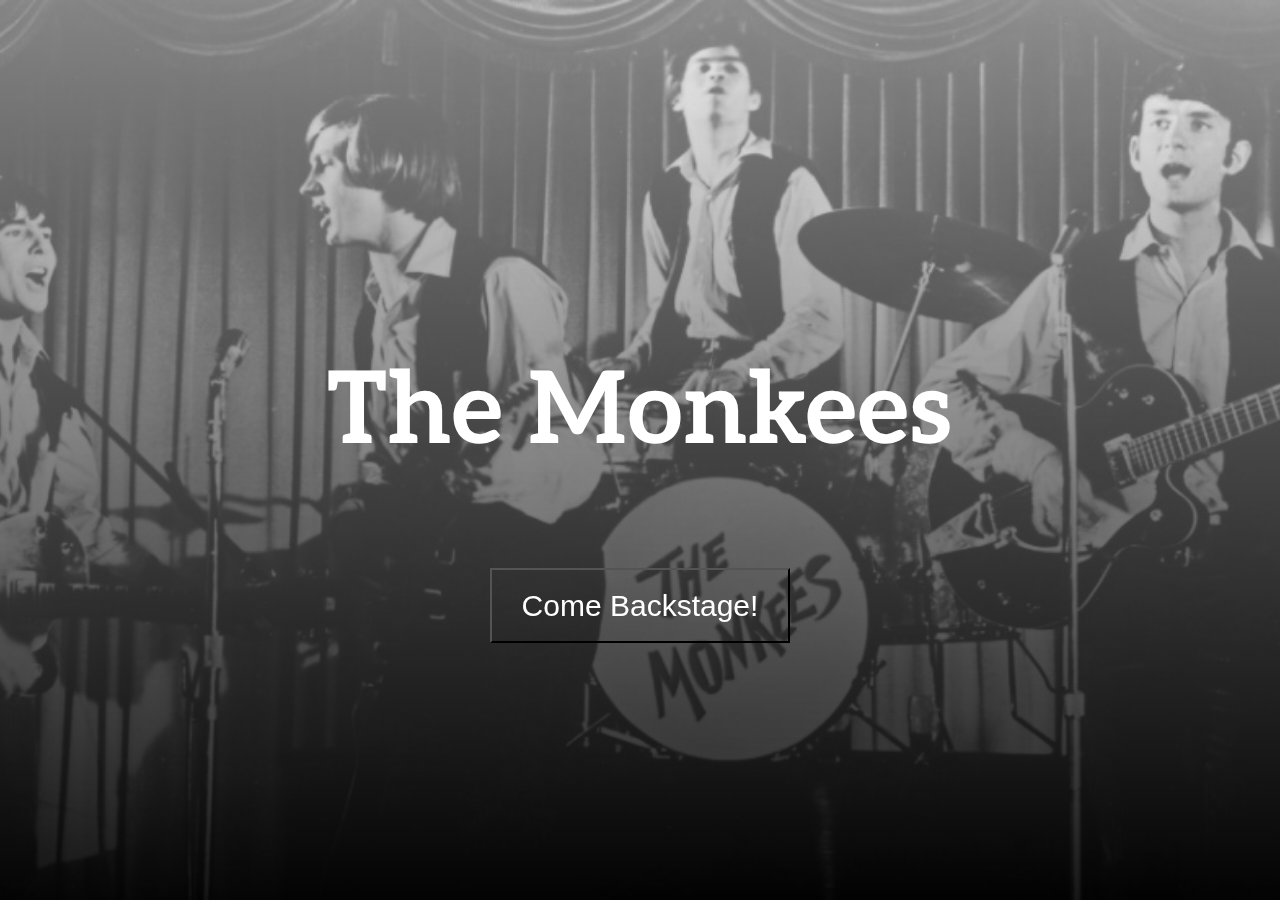
<file: index.html>
<!DOCTYPE html>
<html lang="en">
    <head>
        <link rel="stylesheet" href="assets/css/style.css" type="text/css" />
        <link rel="stylesheet" href="https://stackpath.bootstrapcdn.com/bootstrap/4.2.1/css/bootstrap.min.css" integrity="sha384-GJzZqFGwb1QTTN6wy59ffF1BuGJpLSa9DkKMp0DgiMDm4iYMj70gZWKYbI706tWS" crossorigin="anonymous">
        <title> The Monkees </title>
    </head>
    <body>
            <div class="bg-img"> 
                <h1 id="the-monkees"> The Monkees </h1>
                <div class="backstage-div">
                    <a href="backstage.html"><button type="button" class="btn btn-light backstage-btn"><span id="come_bkstg">Come Backstage!</span></button></a>
                </div>
            </div>
    </body>
</html>
</file>
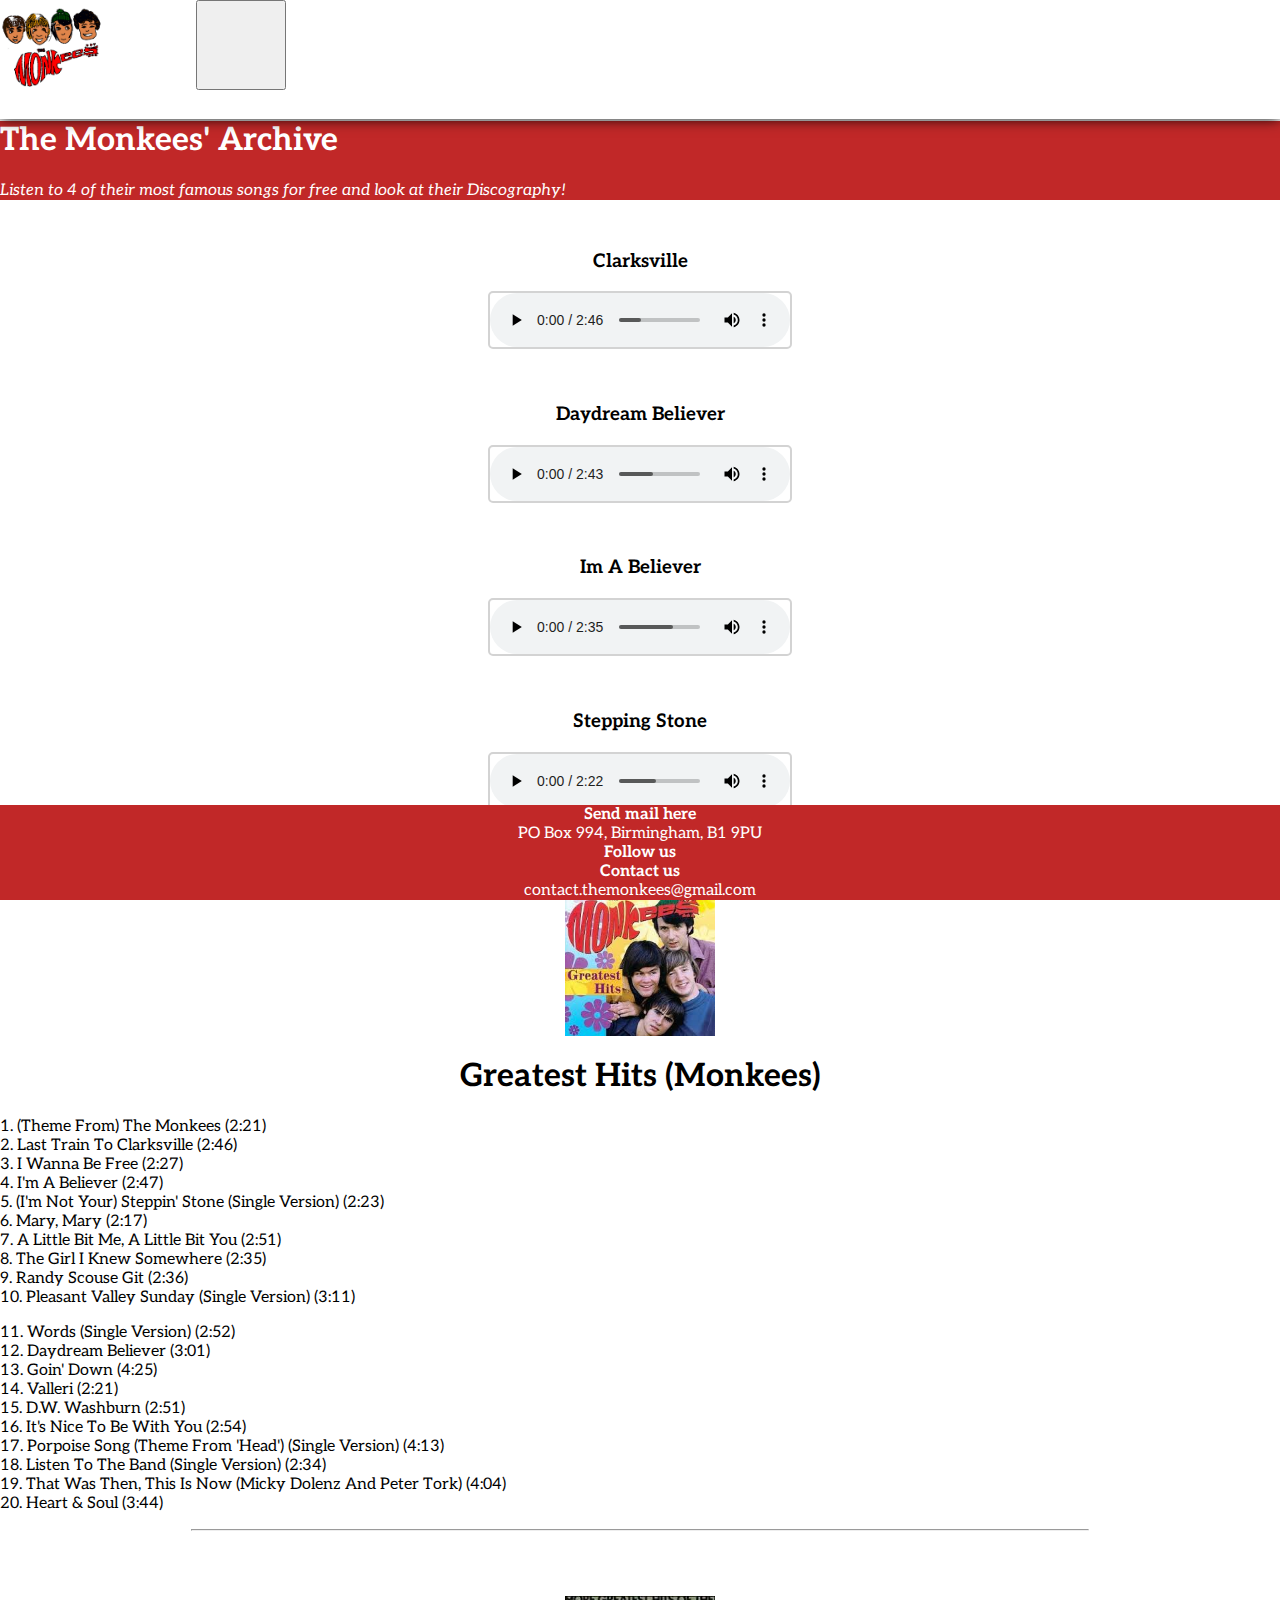
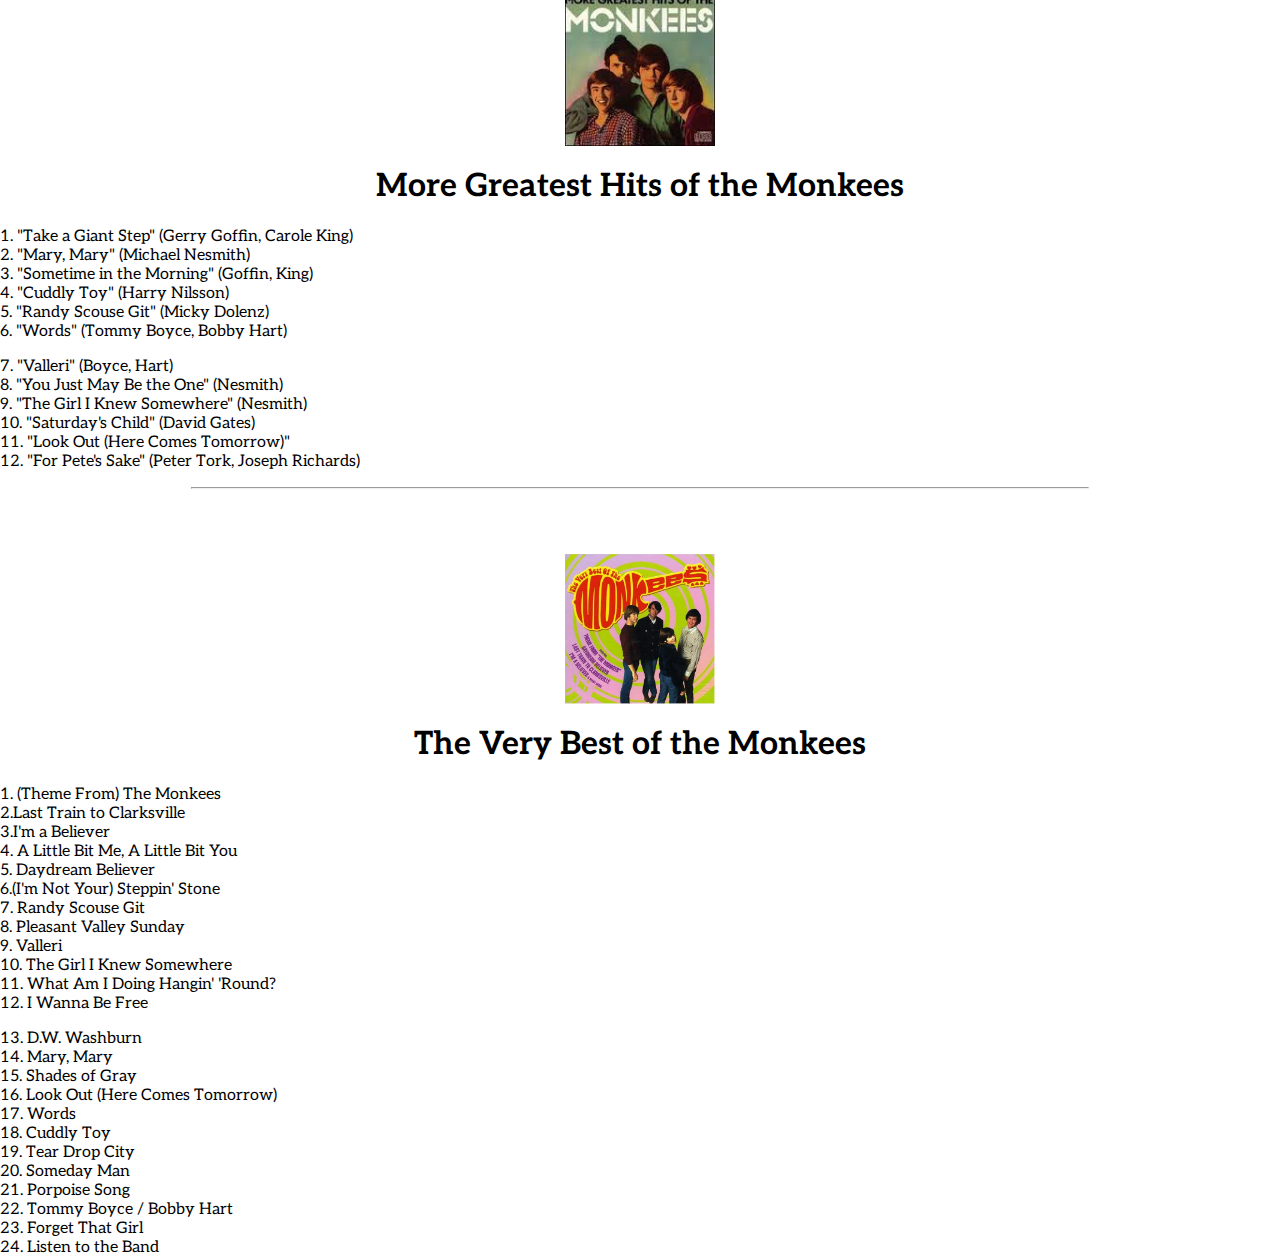
<file: archives.html>
<!DOCTYPE html>
<html lang="en">
    <head>
        <link rel="stylesheet" href="assets/css/style.css" type="text/css" />
        <link rel="stylesheet" href="https://stackpath.bootstrapcdn.com/bootstrap/4.2.1/css/bootstrap.min.css" integrity="sha384-GJzZqFGwb1QTTN6wy59ffF1BuGJpLSa9DkKMp0DgiMDm4iYMj70gZWKYbI706tWS" crossorigin="anonymous">
        <link rel="stylesheet" href="https://use.fontawesome.com/releases/v5.6.3/css/all.css" integrity="sha384-UHRtZLI+pbxtHCWp1t77Bi1L4ZtiqrqD80Kn4Z8NTSRyMA2Fd33n5dQ8lWUE00s/" crossorigin="anonymous">
        <title> The Monkees | Archives </title>
    </head>
    <body style="background-color: white">
        
        <!-- NAVBAR START  -->
        <nav class="navbar navbar-expand-xl navbar-light">
            <a class="navbar-brand" href="backstage.html"><img src="band-assets/images/cover2.png" alt="The Monkees" style="max-height: 80px;"/><span class="sr-only">(current)</span></a>
            <button class="navbar-toggler" type="button" data-toggle="collapse" data-target="#navbarSupportedContent" aria-controls="navbarSupportedContent" aria-expanded="false" aria-label="Toggle navigation">
                <i class="fas fa-ellipsis-v"></i>
            </button>
            <div class="collapse navbar-collapse" id="navbarSupportedContent">
                <div class="navbar-nav">
                    <a class="nav-item nav-link" href="mtb.html">Meet The Band</a>
                    <a class="nav-item nav-link" href="archives.html">Monkee's Archive</a>
                    <a class="nav-item nav-link" href="availability.html">Band Availability</a>
                </div>
            </div>
        </nav>
        <!-- NAVBAR END  -->
        
        <!-- MAIN START -->
        <div class="main arcmain">
            
        <!-- JUMBOTRON START -->
        <div class="jumbotron fff" style="background-color: #c12828; border-radius: 0px;">
            <div>
                <h1 class="display-4">The Monkees' Archive </h1>
                <p ><i>Listen to 4 of their most famous songs for free and look at their Discography!</i></p>
            </div>
        </div>
        <!-- JUMBOTRON END -->
        
        <!-- AUDIO TAGS START -->
        <div class="row" style="margin-left: 0; margin-right: 0;">
            <div class="col-sm-6 col-lg-6 col-xl-3 clarksville_audio p15 tacenter">
                <h3> Clarksville </h3>
            <audio controls style="border: solid 2px lightgrey; border-radius: 5px">
                <source src="band-assets/audio/Clarksville.mp3" type="audio/mpeg">
            </audio>
            </div>
            <div class="col-sm-6 col-lg-6 col-xl-3 Daydb_audio p15 tacenter">
                <h3> Daydream Believer </h3>
            <audio controls style="border: solid 2px lightgrey; border-radius: 5px">
                <source src="band-assets/audio/DaydreamBeliever.mp3" type="audio/mpeg">
            </audio>
            </div>
            <div class="col-sm-6 col-lg-6 col-xl-3 clarksville_audio p15 tacenter">
                <h3> Im A Believer </h3>
            <audio controls style="border: solid 2px lightgrey; border-radius: 5px">
                <source src="band-assets/audio/ImABeliever.mp3" type="audio/mpeg">
            </audio>
            </div>
            <div class="col-sm-6 col-lg-6 col-xl-3 clarksville_audio p15 tacenter">
                <h3> Stepping Stone </h3>
            <audio controls style="border: solid 2px lightgrey; border-radius: 5px">
                <source src="band-assets/audio/SteppingStone.mp3" type="audio/mpeg">
            </audio>
            </div>
        </div>
        <!-- AUDIO TAGS END -->
        
        <!-- ALBUM 1 START -->
        <div class="row" style="margin-left: 0; margin-right: 0;">
            <div class="col-sm-12 col-md-3" style="justify-items: center;">
                <br>
                <br>
                <br>
                <img style="display: block; margin-left: auto; margin-right: auto; max-width: 150px;" src="band-assets/images/cover.jpg" alt="The Monkees Album Cover"/>
            </div>
            <div class="col-sm-12 col-md-9">
                <h1 class="tacenter">Greatest Hits (Monkees)</h1>
                <div class="row">
                    <div class="col-6">
                        <p>
                            1. (Theme From) The Monkees (2:21)<br>
                            2. Last Train To Clarksville (2:46)<br>
                            3. I Wanna Be Free (2:27)<br>
                            4. I'm A Believer (2:47)<br>
                            5. (I'm Not Your) Steppin' Stone (Single Version) (2:23)<br>
                            6. Mary, Mary (2:17)<br>
                            7. A Little Bit Me, A Little Bit You (2:51)<br>
                            8. The Girl I Knew Somewhere (2:35)<br>
                            9. Randy Scouse Git (2:36)<br>
                            10. Pleasant Valley Sunday (Single Version) (3:11)
                        </p>
                    </div>
                    <div class="col-6">
                         <p>
                            11. Words (Single Version) (2:52)<br>
                            12. Daydream Believer (3:01)<br>
                            13. Goin' Down (4:25)<br>
                            14. Valleri (2:21)<br>
                            15. D.W. Washburn (2:51)<br>
                            16. It's Nice To Be With You (2:54)<br>
                            17. Porpoise Song (Theme From 'Head') (Single Version) (4:13)<br>
                            18. Listen To The Band (Single Version) (2:34)<br>
                            19. That Was Then, This Is Now (Micky Dolenz And Peter Tork) (4:04)<br>
                            20. Heart & Soul (3:44)
                        </p>
                    </div>
                </div>
            </div>
        </div>
        <!-- ALBUM 1 END -->
        
        <hr class="hr_1">
        
        <!-- ALBUM 2 START -->
        <div class="row" style="margin-left: 0; margin-right: 0;">
            <div class="col-sm-12 col-md-3" style="justify-items: center;">
                <br>
                <br>
                <br>
                <img style="display: block; margin-left: auto; margin-right: auto; max-width: 150px;" src="band-assets/images/album.jpg" alt="The Monkees Album Cover"/>
            </div>
            <div class="col-sm-12 col-md-9">
                <h1 class="tacenter"> More Greatest Hits of the Monkees </h1>
                <div class="row">
                    <div class="col-6">
                        <p>
                            1. "Take a Giant Step" (Gerry Goffin, Carole King)<br>
                            2. "Mary, Mary" (Michael Nesmith)<br>
                            3. "Sometime in the Morning" (Goffin, King)<br>
                            4. "Cuddly Toy" (Harry Nilsson)<br>
                            5. "Randy Scouse Git" (Micky Dolenz)<br>
                            6. "Words" (Tommy Boyce, Bobby Hart) 
                        </p>
                    </div>
                    <div class="col-6">
                         <p>
                            7. "Valleri" (Boyce, Hart) <br>
                            8. "You Just May Be the One" (Nesmith) <br>
                            9. "The Girl I Knew Somewhere" (Nesmith) <br>
                            10. "Saturday's Child" (David Gates) <br>
                            11. "Look Out (Here Comes Tomorrow)"<br>
                            12. "For Pete's Sake" (Peter Tork, Joseph Richards)<br>
                        </p>
                    </div>
                </div>
            </div>
        </div>
        <!-- ALBUM 2 END -->
        
        <hr class="hr_1">
        
        <!-- ALBUM 3 START -->
        <div class="row" style="margin-left: 0; margin-right: 0;">
            <div class="col-sm-12 col-md-3" style="justify-items: center;">
                <br>
                <br>
                <br>
                <img style="display: block; margin-left: auto; margin-right: auto; max-width: 150px;" src="band-assets/images/album2.jpg" alt="The Monkees Album Cover"/>
            </div>
            <div class="col-sm-12 col-md-9">
                <h1 class="tacenter">The Very Best of the Monkees </h1>
                <div class="row">
                    <div class="col-6">
                        <p>
                            1. (Theme From) The Monkees<br>
                            2.Last Train to Clarksville<br>
                            3.I'm a Believer <br>
                            4. A Little Bit Me, A Little Bit You <br>
                            5. Daydream Believer <br>
                            6.(I'm Not Your) Steppin' Stone <br>
                            7.	Randy Scouse Git <br>
                            8.	Pleasant Valley Sunday<br>
                            9.	Valleri <br>
                            10.	The Girl I Knew Somewhere <br>
                            11.	What Am I Doing Hangin' 'Round?<br>
                            12.	I Wanna Be Free 
                        </p>
                    </div>
                    <div class="col-6">
                         <p>
                            13.	D.W. Washburn<br>
                            14.	Mary, Mary<br>
                            15.	Shades of Gray <br>
                            16.	Look Out (Here Comes Tomorrow) <br>
                            17.	Words <br>
                            18.	Cuddly Toy <br>
                            19.	Tear Drop City<br>
                            20.	Someday Man <br>
                            21.	Porpoise Song<br>
                            22.	Tommy Boyce / Bobby Hart<br>
                            23.	Forget That Girl<br>
                            24.	Listen to the Band
                        </p>
                    </div>
                </div>
            </div>
        </div>
        <!-- ALBUM 3 END -->
        
        </div>
        <!-- MAIN END -->
        
        <!-- FOOTER START -->    
        <footer>
            <div class="row" style="margin-left: 0; margin-right: 0;">
                <div class="col-sm" style="text-align: center">
                    <b>Send mail here</b><br>
                    <span>PO Box 994, Birmingham, B1 9PU</span>
                </div>
                <div class="col-sm" style="text-align: center">
                    <b>Follow us</b> <br>
                    <i class="fab fa-facebook"></i>
                    <i class="fab fa-twitter-square"></i>
                    <i class="fab fa-instagram"></i>
                </div>
                <div class="col-sm" style="text-align: center">
                  <span><b>Contact us</b> <br>
                  contact.themonkees@gmail.com </span>
                </div>
            </div>
        </footer>
        <!-- FOOTER END -->
        
        <!-- SCRIPTS START -->
        <script src="https://code.jquery.com/jquery-3.3.1.slim.min.js" integrity="sha384-q8i/X+965DzO0rT7abK41JStQIAqVgRVzpbzo5smXKp4YfRvH+8abtTE1Pi6jizo" crossorigin="anonymous"></script>
        <script src="https://cdnjs.cloudflare.com/ajax/libs/popper.js/1.14.3/umd/popper.min.js" integrity="sha384-ZMP7rVo3mIykV+2+9J3UJ46jBk0WLaUAdn689aCwoqbBJiSnjAK/l8WvCWPIPm49" crossorigin="anonymous"></script>
        <script src="https://stackpath.bootstrapcdn.com/bootstrap/4.1.3/js/bootstrap.min.js" integrity="sha384-ChfqqxuZUCnJSK3+MXmPNIyE6ZbWh2IMqE241rYiqJxyMiZ6OW/JmZQ5stwEULTy" crossorigin="anonymous"></script>
        <!-- SCRIPTS END -->
        
    </body>
</html>
</file>
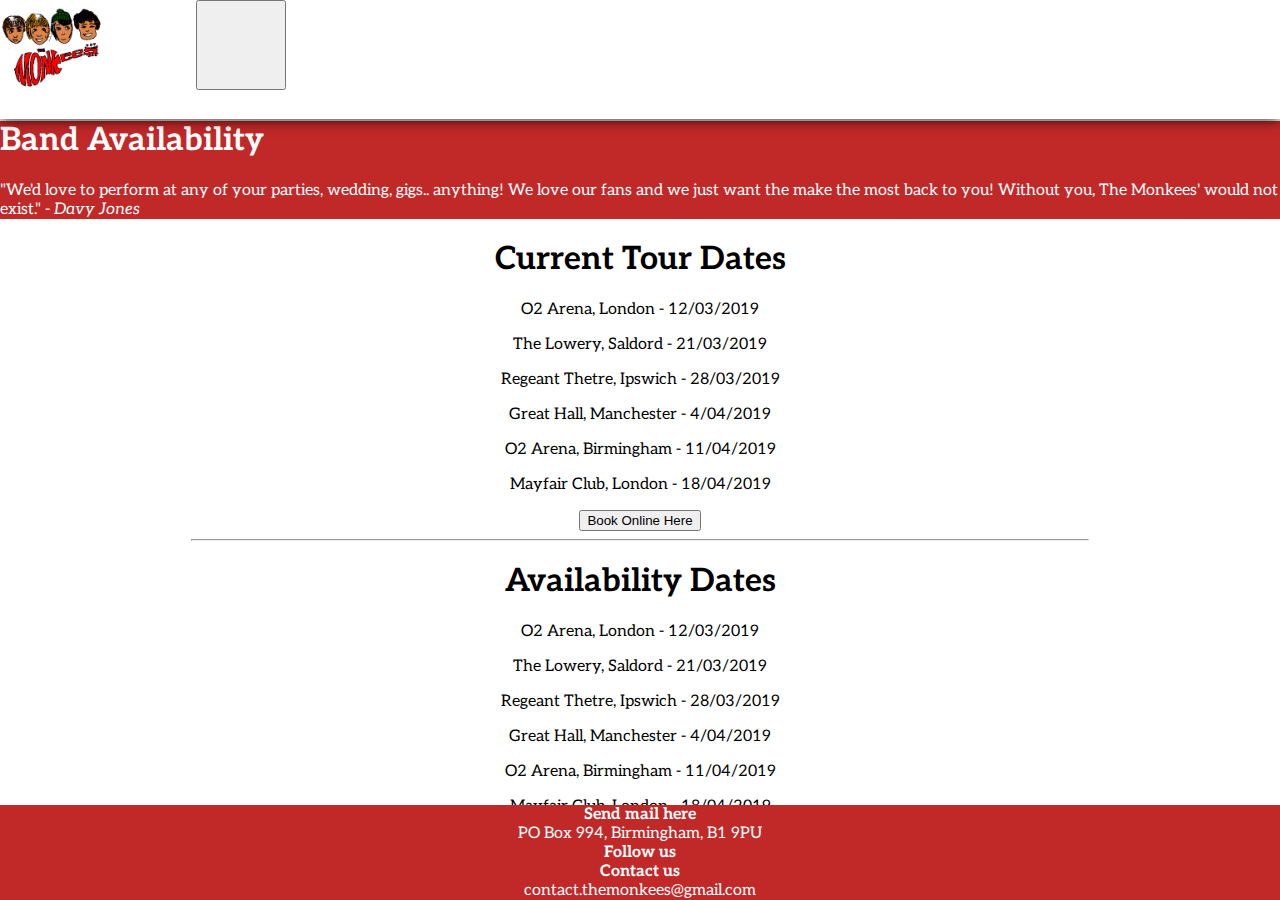
<file: availability.html>
<!DOCTYPE html>
<html lang="en">
    <head>
        <link rel="stylesheet" href="assets/css/style.css" type="text/css" />
        <link rel="stylesheet" href="https://stackpath.bootstrapcdn.com/bootstrap/4.2.1/css/bootstrap.min.css" integrity="sha384-GJzZqFGwb1QTTN6wy59ffF1BuGJpLSa9DkKMp0DgiMDm4iYMj70gZWKYbI706tWS" crossorigin="anonymous">
        <link rel="stylesheet" href="https://use.fontawesome.com/releases/v5.6.3/css/all.css" integrity="sha384-UHRtZLI+pbxtHCWp1t77Bi1L4ZtiqrqD80Kn4Z8NTSRyMA2Fd33n5dQ8lWUE00s/" crossorigin="anonymous">
        <title> The Monkees | Backstage </title>
    </head>
    <body style="background-color: white">
        
        <!-- NAVBAR START  -->
        <nav class="navbar navbar-expand-xl navbar-light">
            <a class="navbar-brand" href="backstage.html"><img src="band-assets/images/cover2.png" style="max-height: 80px;" alt="The Monkees"/><span class="sr-only">(current)</span></a>
            <button class="navbar-toggler" type="button" data-toggle="collapse" data-target="#navbarSupportedContent" aria-controls="navbarSupportedContent" aria-expanded="false" aria-label="Toggle navigation">
                <i class="fas fa-ellipsis-v"></i>
            </button>
            <div class="collapse navbar-collapse" id="navbarSupportedContent">
                <div class="navbar-nav">
                    <a class="nav-item nav-link" href="mtb.html">Meet The Band</a>
                    <a class="nav-item nav-link" href="archives.html">Monkee's Archive</a>
                    <a class="nav-item nav-link" href="#">Band Availability</a>
                </div>
            </div>
        </nav>
        <!-- NAVBAR END  -->
        
        <!-- MAIN START -->
        <div class="main bndmain">
            
            <!-- JUMBOTRON START -->
            <div class="jumbotron fff" style="background-color: #c12828; border-radius: 0px;">
                <div class="container-fluid">
                <h1 class="display-4"> Band Availability </h1>
                <p>"We'd love to perform at any of your parties, wedding, gigs.. anything! 
                We love our fans and we just want the make the most back to you! Without you, The Monkees' would not exist." - <i>  Davy Jones </i> </p>
            </div>
            </div>
            <!-- JUMBROTRON END -->
            
            <div class="container-fluid">
            <!-- CURRENT TOUR DATES START -->
            <div class="row currentdates">
                <div class="col-12 tacenter">
                    <h1 class="a_h1"> Current Tour Dates </h1>
                </div>
                <div class="col-6 tacenter">
                    <p> O2 Arena, London - 12/03/2019 </p>
                    <p> The Lowery, Saldord - 21/03/2019 </p>
                    <p> Regeant Thetre, Ipswich - 28/03/2019 </p>
                </div>
                <div class="col-6 tacenter">
                    <p> Great Hall, Manchester - 4/04/2019 </p>
                    <p> O2 Arena, Birmingham - 11/04/2019 </p>
                    <p> Mayfair Club, London - 18/04/2019 </p>
                </div>
                <div class="col-12 tacenter">
                    <button type="button" class="btn btn-outline-danger">Book Online Here</button>
                </div>
            </div>
            
            <!-- CURRENT TOUR DATES END -->
            
            <hr class="hr_1">
            
            <!-- AVAILABILITY DATES START -->
            <div class="row adates">
                <div class="col-12 tacenter">
                    <h1 class="a_h1" > Availability Dates </h1>
                </div>
                <div class="col-6 tacenter" >
                    <p> O2 Arena, London - 12/03/2019 </p>
                    <p> The Lowery, Saldord - 21/03/2019 </p>
                    <p> Regeant Thetre, Ipswich - 28/03/2019 </p>
                </div>
                <div class="col-6 tacenter">
                    <p> Great Hall, Manchester - 4/04/2019 </p>
                    <p> O2 Arena, Birmingham - 11/04/2019 </p>
                    <p> Mayfair Club, London - 18/04/2019 </p>
                </div>
                <div class="col-12 tacenter">
                    <button type="button" class="btn btn-outline-danger">Book Us At Your Venue Here</button>
                </div>
            </div>
            <!-- AVAILABILITY DATES END -->
            </div>
        </div>
        <!-- MAIN END -->
        
        <!-- FOOTER START -->
        <footer>
            <div class="row" >
                <div class="col-sm" style="text-align: center">
                    <b>Send mail here</b><br>
                    <span>PO Box 994, Birmingham, B1 9PU</span>
                </div>
                <div class="col-sm" style="text-align: center">
                    <b>Follow us</b> <br>
                    <i class="fab fa-facebook"></i>
                    <i class="fab fa-twitter-square"></i>
                    <i class="fab fa-instagram"></i>
                </div>
                <div class="col-sm" style="text-align: center">
                  <span><b>Contact us</b> <br>
                  contact.themonkees@gmail.com </span>
                </div>
            </div>
        </footer>
        <!-- FOOTER END -->
        
        <!-- SCRIPTS START -->
        <script src="https://code.jquery.com/jquery-3.3.1.slim.min.js" integrity="sha384-q8i/X+965DzO0rT7abK41JStQIAqVgRVzpbzo5smXKp4YfRvH+8abtTE1Pi6jizo" crossorigin="anonymous"></script>
        <script src="https://cdnjs.cloudflare.com/ajax/libs/popper.js/1.14.3/umd/popper.min.js" integrity="sha384-ZMP7rVo3mIykV+2+9J3UJ46jBk0WLaUAdn689aCwoqbBJiSnjAK/l8WvCWPIPm49" crossorigin="anonymous"></script>
        <script src="https://stackpath.bootstrapcdn.com/bootstrap/4.1.3/js/bootstrap.min.js" integrity="sha384-ChfqqxuZUCnJSK3+MXmPNIyE6ZbWh2IMqE241rYiqJxyMiZ6OW/JmZQ5stwEULTy" crossorigin="anonymous"></script>
        <!-- SCRIPTS END -->
    </body>
</html>
</file>
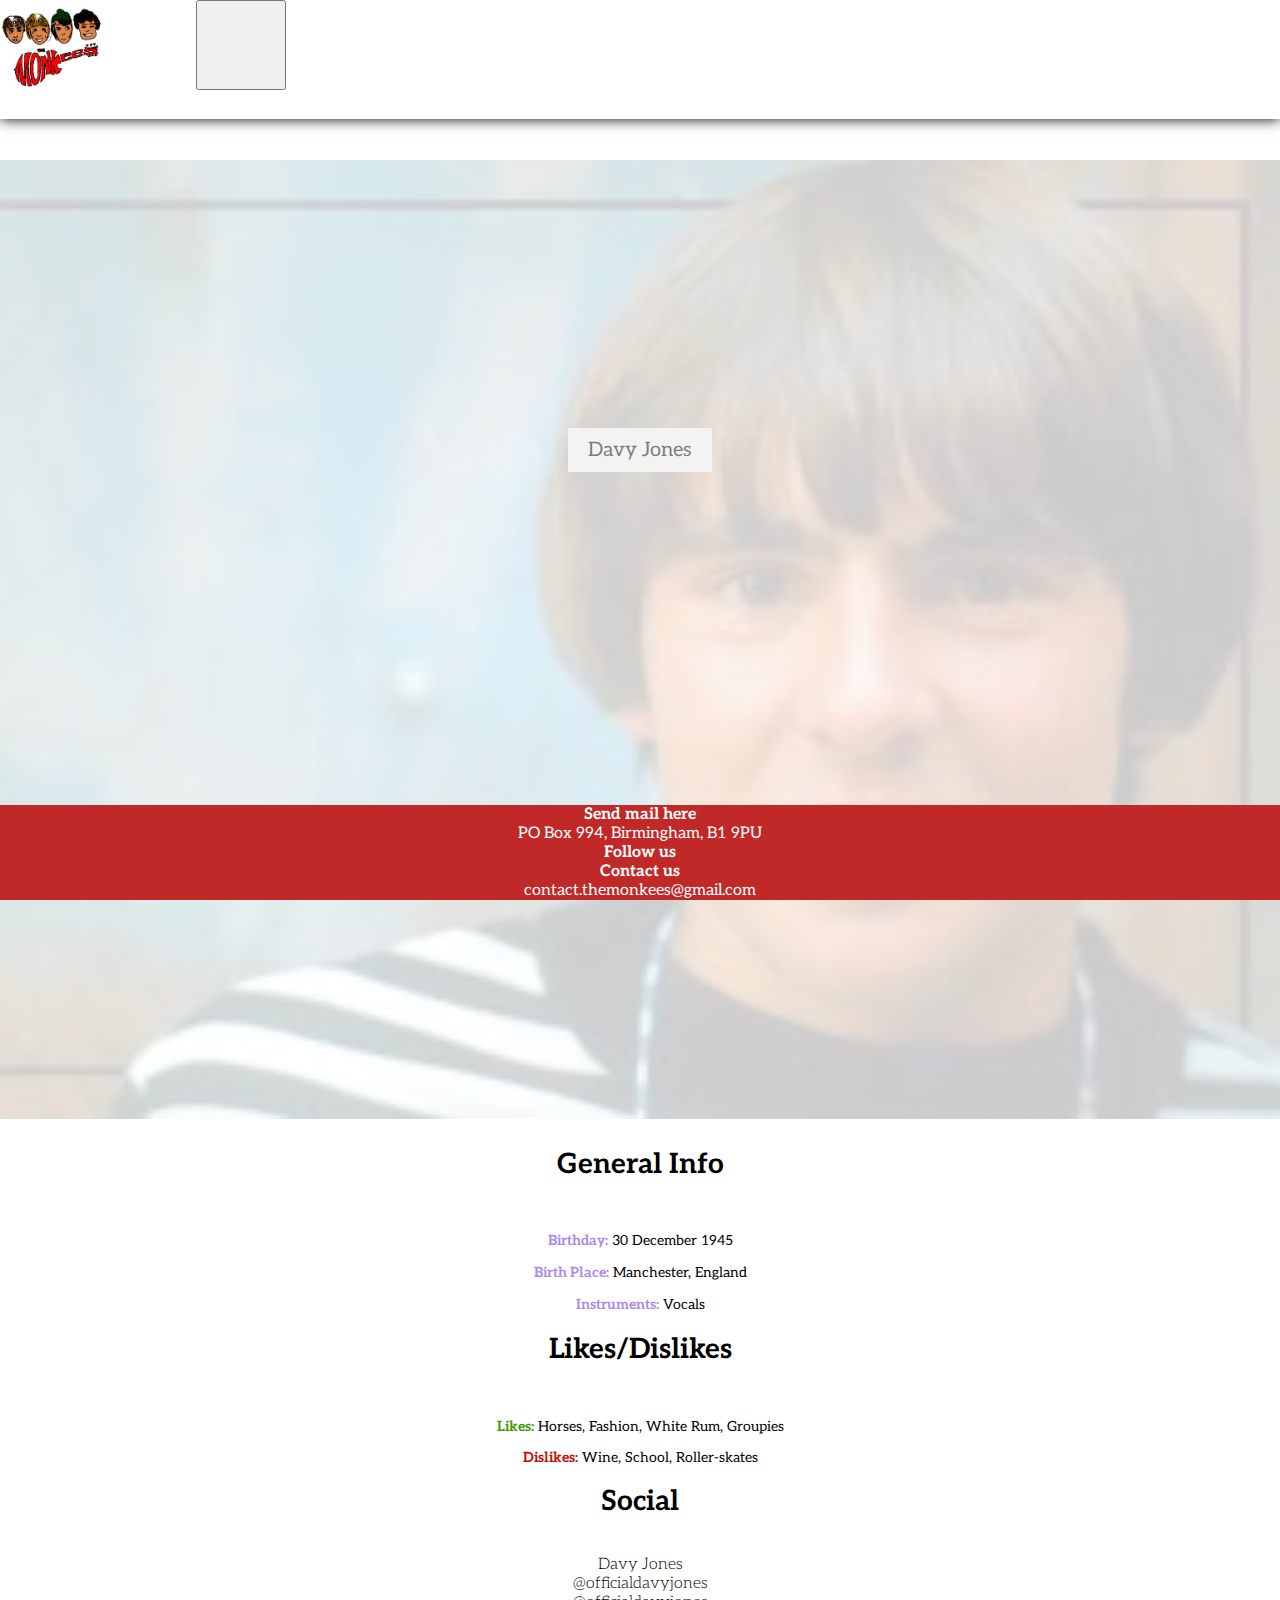
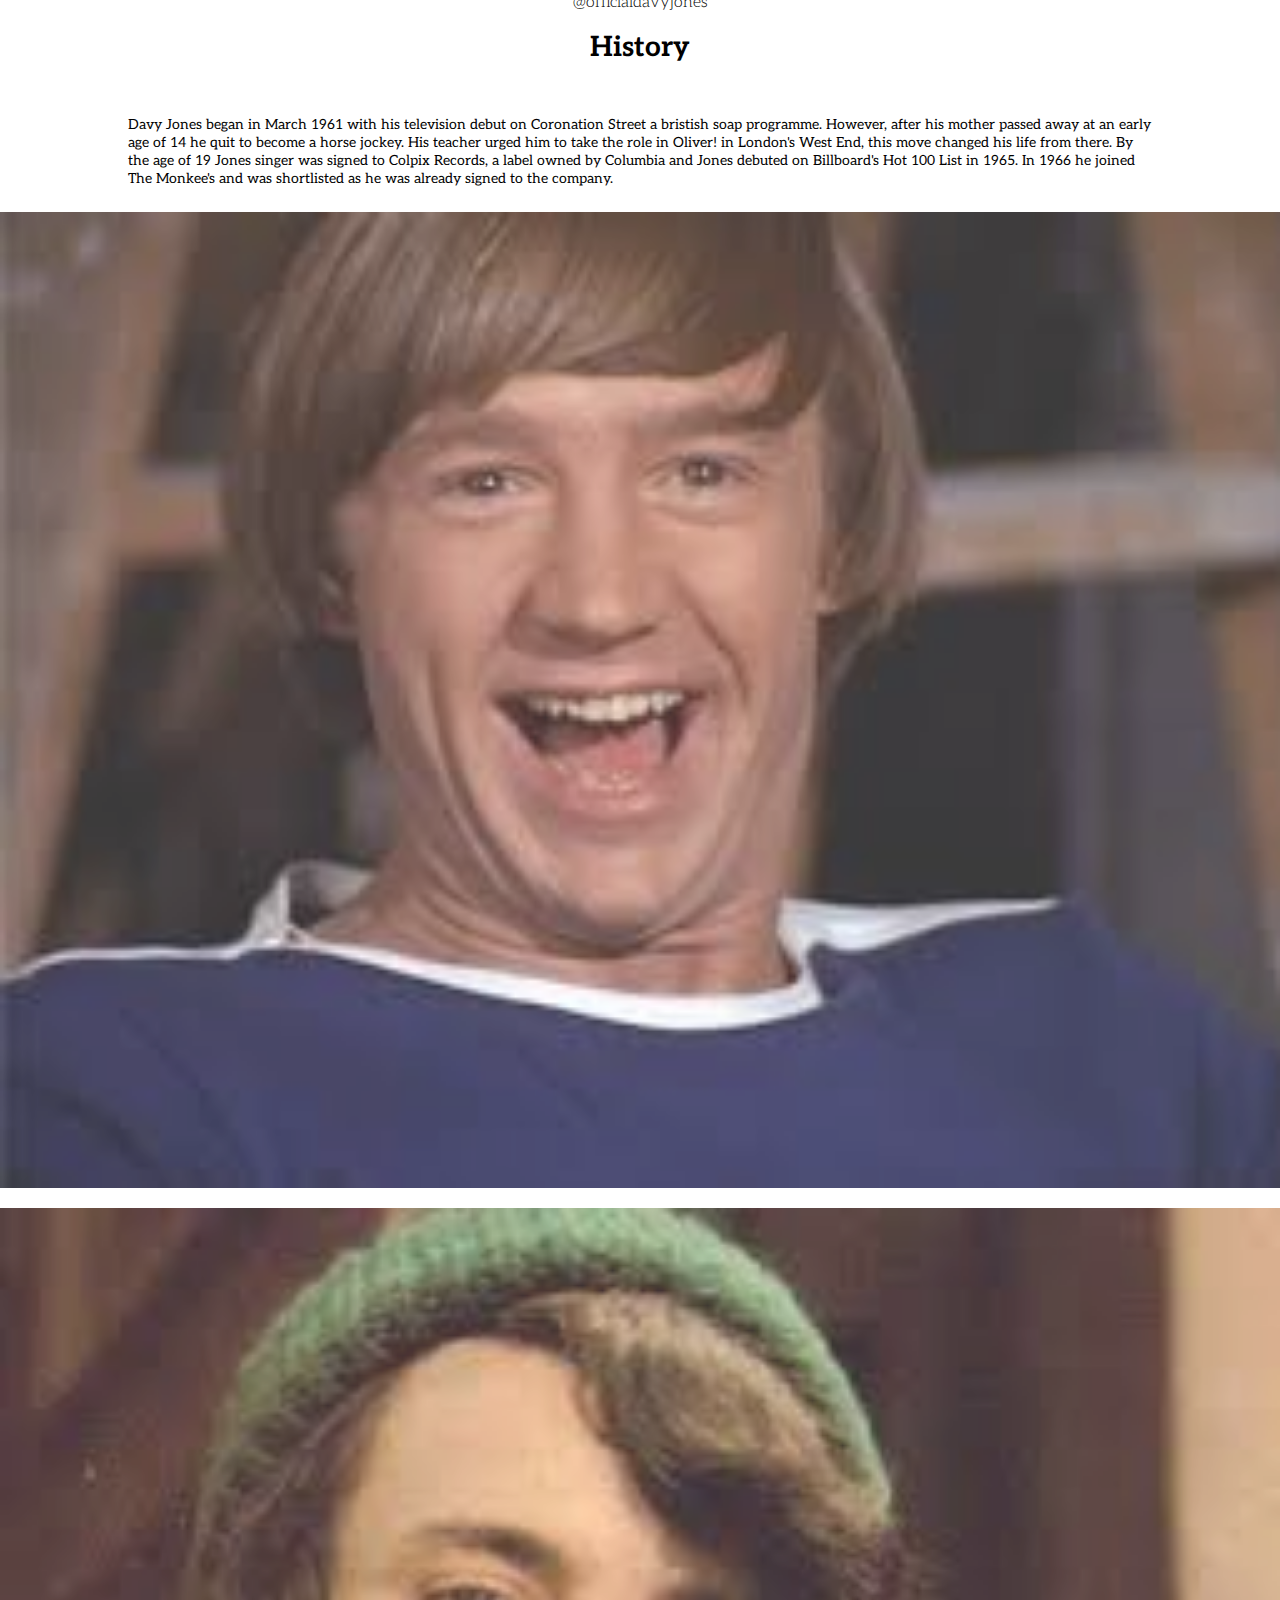
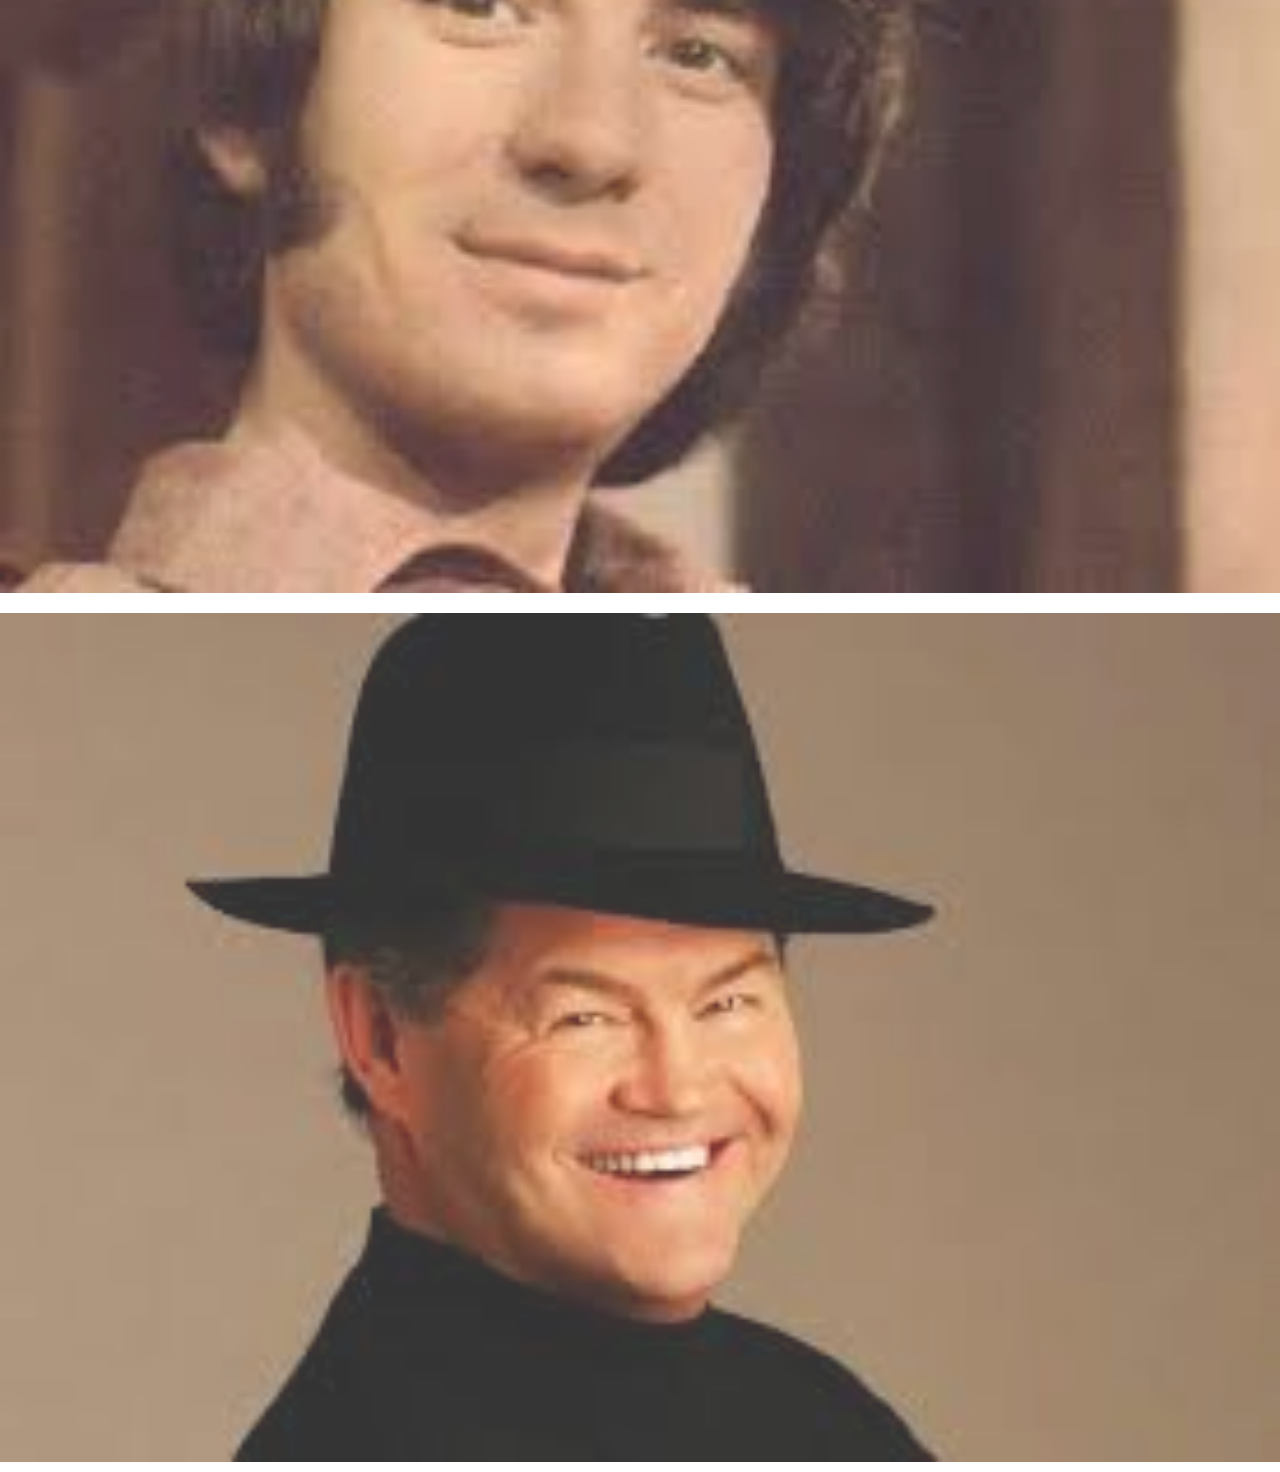
<file: dj_page.html>
<!DOCTYPE html>
<html lang="en">
    <head>
        <link rel="stylesheet" href="assets/css/style.css" type="text/css" />
        <link rel="stylesheet" href="https://stackpath.bootstrapcdn.com/bootstrap/4.2.1/css/bootstrap.min.css" integrity="sha384-GJzZqFGwb1QTTN6wy59ffF1BuGJpLSa9DkKMp0DgiMDm4iYMj70gZWKYbI706tWS" crossorigin="anonymous">
        <link rel="stylesheet" href="https://use.fontawesome.com/releases/v5.6.3/css/all.css" integrity="sha384-UHRtZLI+pbxtHCWp1t77Bi1L4ZtiqrqD80Kn4Z8NTSRyMA2Fd33n5dQ8lWUE00s/" crossorigin="anonymous">
        <title> The Monkees | Backstage </title>
    </head>
    <body>
        
        <!-- NAVBAR START  -->
        <nav class="navbar navbar-expand-xl navbar-light">
            <a class="navbar-brand" href="backstage.html"><img src="band-assets/images/cover2.png" alt="The Monkees" style="max-height: 80px;" /><span class="sr-only">(current)</span></a>
            <button class="navbar-toggler" type="button" data-toggle="collapse" data-target="#navbarSupportedContent" aria-controls="navbarSupportedContent" aria-expanded="false" aria-label="Toggle navigation">
                <i class="fas fa-ellipsis-v"></i>
            </button>
            <div class="collapse navbar-collapse" id="navbarSupportedContent">
                <div class="navbar-nav">
                    <a class="nav-item nav-link" href="mtb.html">Meet The Band</a>
                    <a class="nav-item nav-link" href="archives.html">Monkee's Archive</a>
                    <a class="nav-item nav-link" href="availability.html">Band Availability</a>
                </div>
            </div>
        </nav>
        <!-- NAVBAR END  -->
        
        <!-- MAIN START -->
        <div class="container-fluid main bm_main">
            
            <!-- BAND MEMBER'S ROW START -->
            <div class="row aleoff">
                
                <!-- DAVY JONES START -->
                <div class="base col-md-6 col-lg-3">
                    <img class="image focused-image" src="band-assets/images/dj.jpg" alt="Davy Jones" /> 
                    <div class="focused_middle">
                        <div class="focus_text focused-text"> Davy Jones</div>
                    </div>
                </div>
                <!-- DAVY JONES START -->                
            
                <!-- DAVY JONES INFO START -->
                <div class="row aleoff col-md-6 col-lg-9">
                        <div class="col-sm-12 col-md-4 tacenter" style="">
                            <h1 class="mtb_h1 tacenter">General Info </h1> <br>
                            <p class="mtb_page_p_gi"><b>Birthday:</b> 30 December 1945 </p>
                            <p class="mtb_page_p_gi"><b>Birth Place:</b> Manchester, England</p>
                            <p class="mtb_page_p_gi"> <b> Instruments:</b> Vocals</p>
                        </div>
                        <div class="col-sm-12 col-md-4 tacenter">
                             <h1 class="mtb_h1 tacenter">Likes/Dislikes </h1> <br>
                             <p class="mtb_page_p_ld"><b style="color: #3F9900"> Likes:</b> Horses, Fashion,  White Rum, Groupies</p>
                            <p class="mtb_page_p_ld"><b style="color: #C40C00"> Dislikes:</b> Wine, School, Roller-skates</p>
                        </div>
                        <div class="col-sm-12 col-md-4 tacenter">
                            <h1 class="mtb_h1">Social </h1> <br>
                            <span class="social_links" ><i class="fab fa-facebook"></i><a href="#" target=”_blank”>Davy Jones</a></span><br>
                            <span class="social_links" ><i class="fab fa-twitter-square"></i><a href="#"  target=”_blank”>@officialdavyjones</a></span><br>
                            <span class="social_links" ><i class="fab fa-instagram"></i> <a href="#" target=”_blank”>@officialdavyjones</a></span>
                        </div>
                        <div class="col-12 tacenter">
                            <h1  class="mtb_h1 tacenter">History </h1>
                            <br>
                            <p class="mtb_page_p_h"> 
                            Davy Jones began in March 1961 with his television debut on Coronation Street a bristish soap programme. 
                            However, after his mother passed away at an early age of 14 he quit to become a horse jockey. His teacher urged him to take the role in Oliver!
                            in London's West End, this move changed his life from there. By the age of 19 Jones singer was signed to Colpix Records, a label owned by Columbia and Jones debuted on Billboard's Hot 100 List in 1965. 
                            In 1966 he joined The Monkee's and was shortlisted as he was already signed to the company. 
                            </p>
                        </div>
                    </div>
                <!-- DAVY JONES INFO END -->
                
                <!-- PETER TORK START -->
                <div class="base col-md-6 col-lg-4">
                    <img class="image" src="band-assets/images/pt.jpg" alt="Peter Tork" style="opacity: 0.8" /> 
                    <div class="middle">
                        <a href="pt_page.html"><div class="hover_text"> Peter Tork </div></a>
                    </div>
                </div>
                <!-- PETER TORK END -->
                
                <!-- MICHAEL NESMITH START -->
                <div class="base col-md-6 col-lg-4">
                    <img class="image" src="band-assets/images/mn.jpg" alt="Michael Nesmithk" style="opacity: 0.8" /> 
                    <div class="middle">
                         <a href="mn_page.html"><div class="hover_text"> Michael Nesmith </div></a>
                    </div>
                </div>
                <!-- MICHAEL NESMITH END -->
                
                <!-- MICKY DOLENZ START -->
                <div class="base col-md-6 col-lg-4">
                    <img class="image" src="band-assets/images/md.jpg" alt="Micky Dolenz" style="opacity: 0.8" /> 
                    <div class="middle">
                         <a href="md_page.html"><div class="hover_text"> Micky Dolenz </div></a>
                    </div>
                </div>
                <!-- MICKY DOLENZ END -->
                
            </div>
            <!-- BAND MEMBER'S ROW END -->
            
        </div>
        <!-- MAIN END -->
        
        <!-- FOOTER START -->
        <footer class="bmfooter container-fluid">
            <div class="row">
                <div class="col-sm" style="text-align: center">
                    <b>Send mail here</b><br>
                    <span>PO Box 994, Birmingham, B1 9PU</span>
                </div>
                <div class="col-sm" style="text-align: center">
                    <b>Follow us</b><br>
                    <a class="social_links_" href="#" target=”_blank”><i class="fab fa-facebook"></i></a>
                    <a class="social_links_" href="#" target=”_blank”><i class="fab fa-twitter-square"></i></a>
                    <a class="social_links_" href="#" target=”_blank”><i class="fab fa-instagram"></i></a>
                </div>
                <div class="col-sm" style="text-align: center">
                    <span><b>Contact us</b> <br>
                  contact.themonkees@gmail.com </span>
                </div>
            </div>
        </footer>
        <!-- FOOTER END -->
        
        <!-- SCRIPTS START -->
        <script src="https://code.jquery.com/jquery-3.3.1.slim.min.js" integrity="sha384-q8i/X+965DzO0rT7abK41JStQIAqVgRVzpbzo5smXKp4YfRvH+8abtTE1Pi6jizo" crossorigin="anonymous"></script>
        <script src="https://cdnjs.cloudflare.com/ajax/libs/popper.js/1.14.3/umd/popper.min.js" integrity="sha384-ZMP7rVo3mIykV+2+9J3UJ46jBk0WLaUAdn689aCwoqbBJiSnjAK/l8WvCWPIPm49" crossorigin="anonymous"></script>
        <script src="https://stackpath.bootstrapcdn.com/bootstrap/4.1.3/js/bootstrap.min.js" integrity="sha384-ChfqqxuZUCnJSK3+MXmPNIyE6ZbWh2IMqE241rYiqJxyMiZ6OW/JmZQ5stwEULTy" crossorigin="anonymous"></script>
        <!-- SCRIPTS END -->
        
    </body>
</html>
</file>
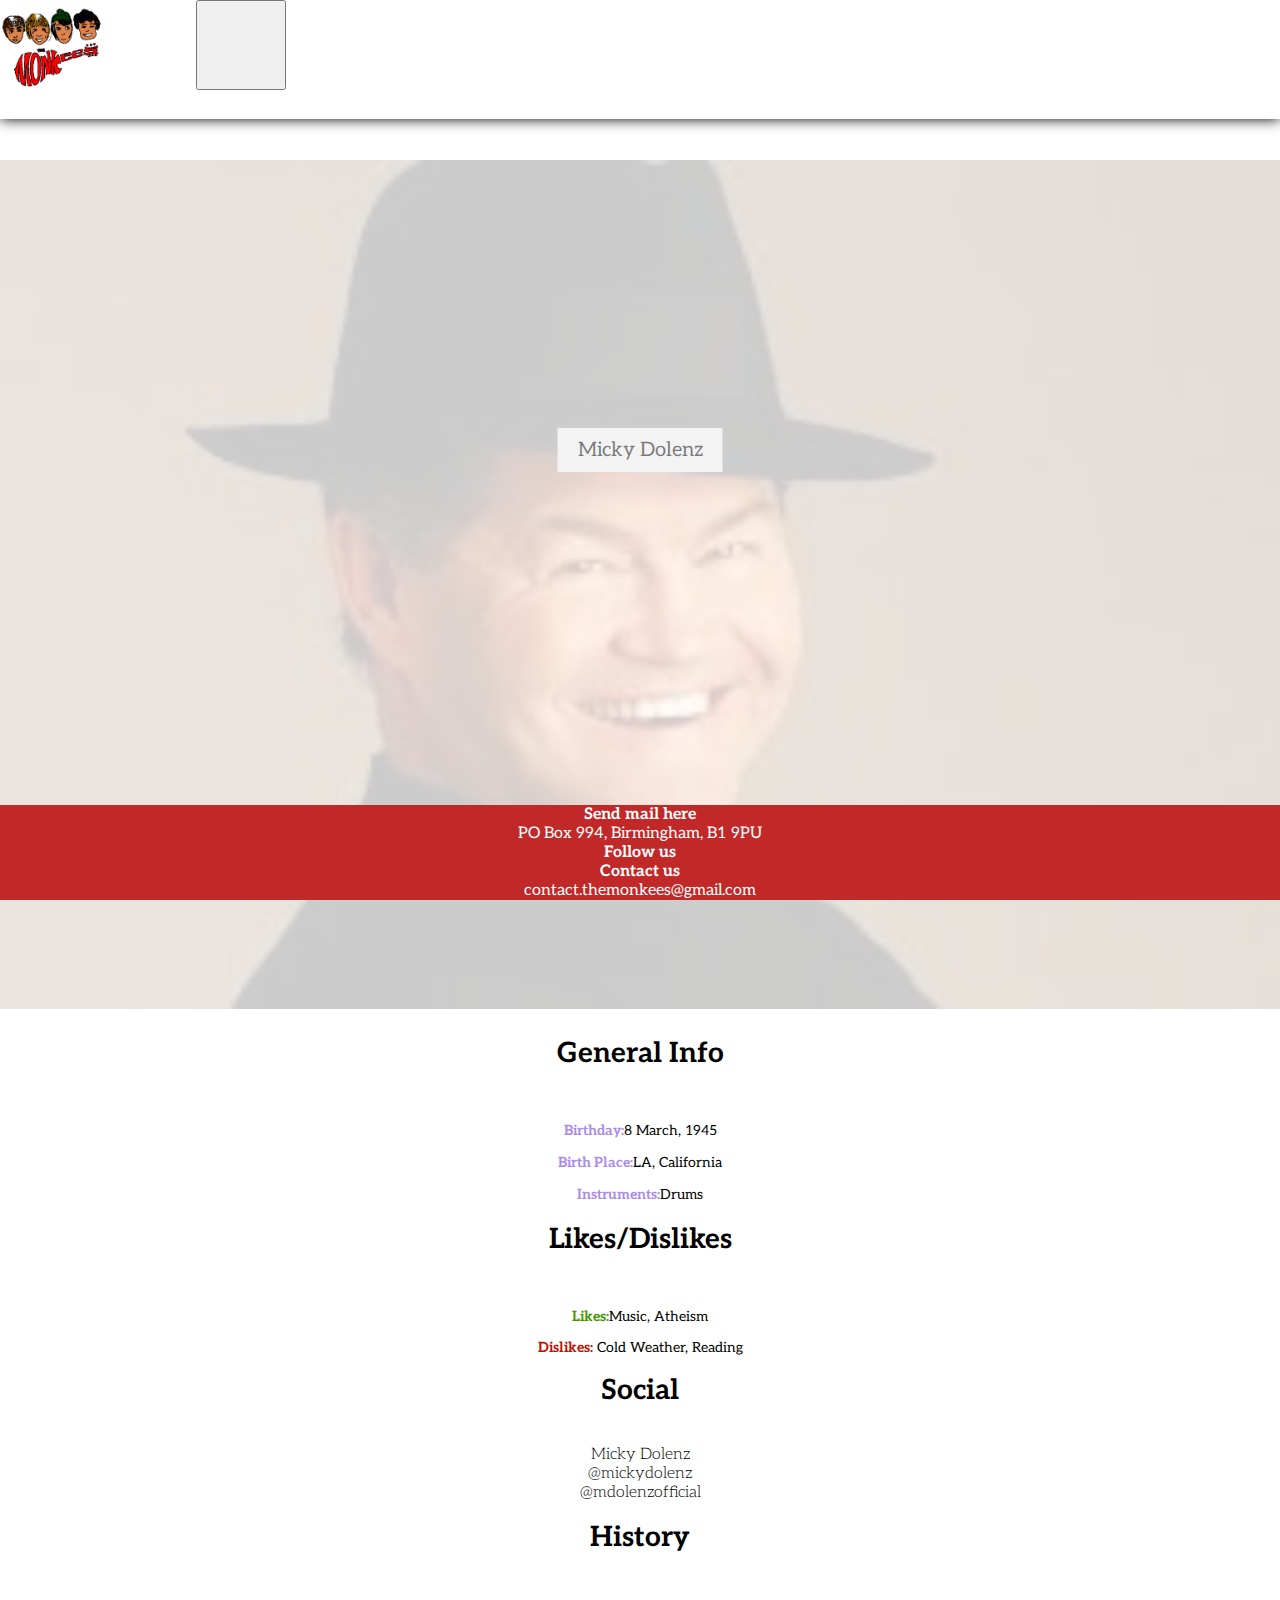
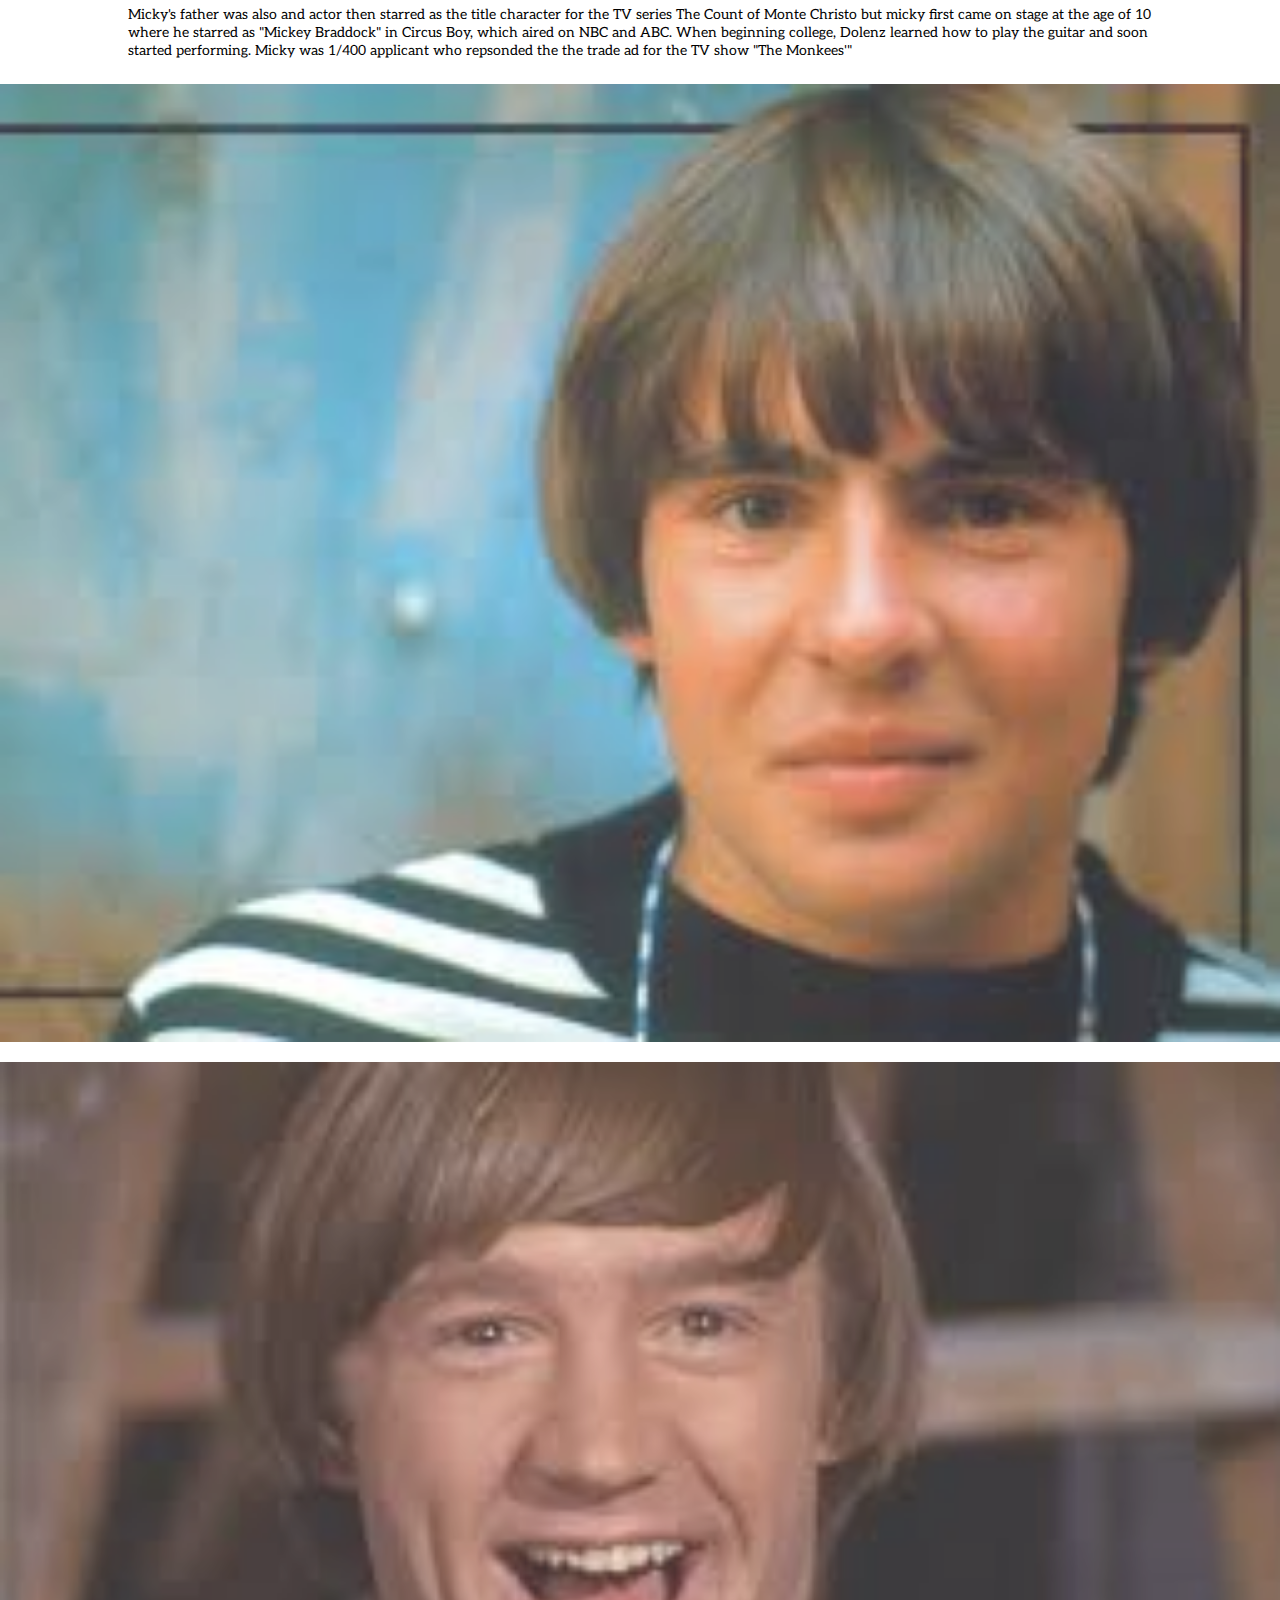
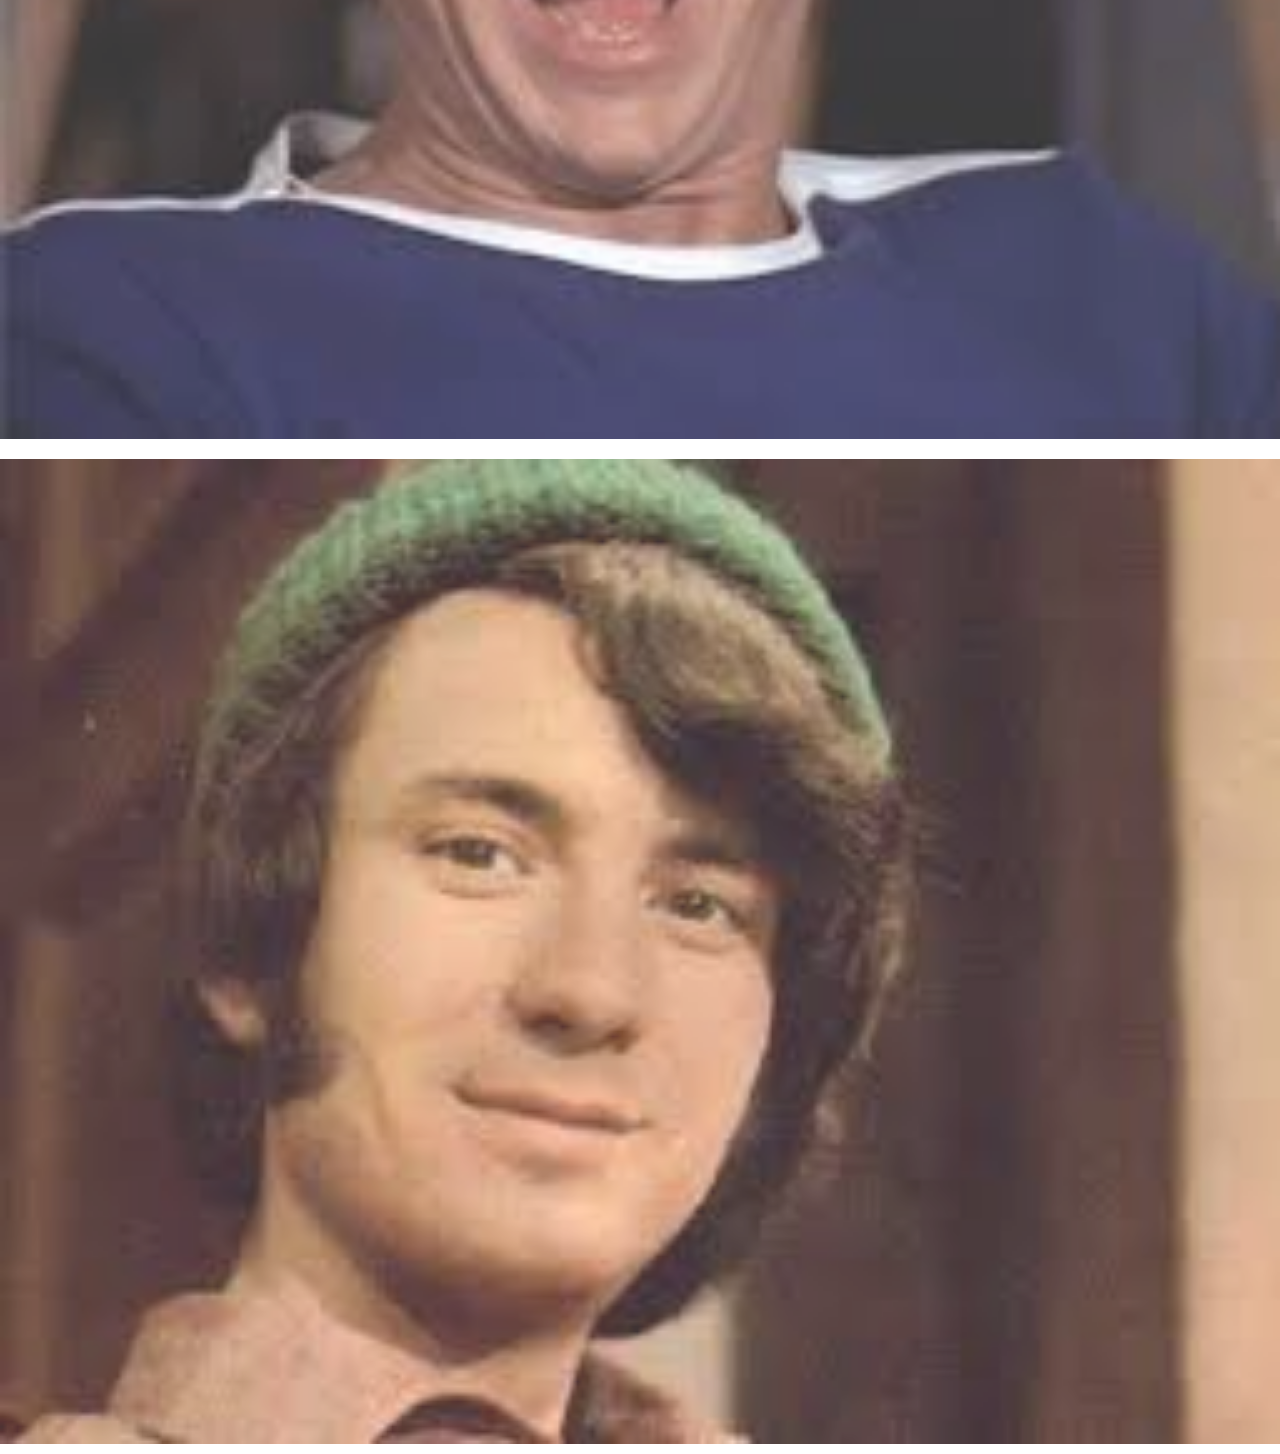
<file: md_page.html>
<!DOCTYPE html>
<html lang="en">
    <head>
        <link rel="stylesheet" href="assets/css/style.css" type="text/css" />
        <link rel="stylesheet" href="https://stackpath.bootstrapcdn.com/bootstrap/4.2.1/css/bootstrap.min.css" integrity="sha384-GJzZqFGwb1QTTN6wy59ffF1BuGJpLSa9DkKMp0DgiMDm4iYMj70gZWKYbI706tWS" crossorigin="anonymous">
        <link rel="stylesheet" href="https://use.fontawesome.com/releases/v5.6.3/css/all.css" integrity="sha384-UHRtZLI+pbxtHCWp1t77Bi1L4ZtiqrqD80Kn4Z8NTSRyMA2Fd33n5dQ8lWUE00s/" crossorigin="anonymous">
        <title> The Monkees | Backstage </title>
    </head>
    <body>
        
        <!-- NAVBAR START  -->
        <nav class="navbar navbar-expand-xl navbar-light">
            <a class="navbar-brand" href="backstage.html"><img src="band-assets/images/cover2.png" alt="The Monkees" style="max-height: 80px;"/><span class="sr-only">(current)</span></a>
            <button class="navbar-toggler" type="button" data-toggle="collapse" data-target="#navbarSupportedContent" aria-controls="navbarSupportedContent" aria-expanded="false" aria-label="Toggle navigation">
                <i class="fas fa-ellipsis-v"></i>
            </button>
            <div class="collapse navbar-collapse" id="navbarSupportedContent">
                <div class="navbar-nav">
                    <a class="nav-item nav-link" href="mtb.html">Meet The Band</a>
                    <a class="nav-item nav-link" href="archives.html">Monkee's Archive</a>
                    <a class="nav-item nav-link" href="availability.html">Band Availability</a>
                </div>
            </div>
        </nav>
        <!-- NAVBAR END -->
        
        <!-- MAIN START -->
        <div class="container-fluid main bm_main">
            
            <!-- BAND MEMBER'S ROW START -->
            <div class="row aleoff">
                
                <!-- MICKY DOLENZ START -->
                <div class="base col-md-6 col-lg-3">
                    <img class="image focused-image" alt="Micky Dolenz" src="band-assets/images/md.jpg"/> 
                    <div class="focused_middle">
                        <div class="focus_text focused-text"> Micky Dolenz </div>
                    </div>
                </div>
                <!-- MICKY DOLENZ END -->
                
                <!-- MICKY DOLENZ INFO START -->
                <div class="row aleoff col-md-6 col-lg-9">
                <div class="col-sm-12 col-md-4 tacenter" style="">
                    <h1 class="mtb_h1 tacenter">General Info </h1> <br>
                    <p class="mtb_page_p_gi"><b>Birthday:</b>8 March, 1945</p>
                    <p class="mtb_page_p_gi"><b>Birth Place:</b>LA, California</p>
                    <p class="mtb_page_p_gi"> <b> Instruments:</b>Drums</p>
                </div>
                <div class="col-sm-12 col-md-4 tacenter">
                     <h1 class="mtb_h1 tacenter">Likes/Dislikes </h1> <br>
                     <p class="mtb_page_p_ld"><b style="color: #3F9900"> Likes:</b>Music, Atheism </p>
                    <p class="mtb_page_p_ld"><b style="color: #C40C00"> Dislikes:</b> Cold Weather, Reading </p>
                </div>
                <div class="col-sm-12 col-md-4 tacenter">
                    <h1 class="mtb_h1">Social </h1> <br>
                    <span class="social_links" ><i class="fab fa-facebook"></i><a href="https://www.facebook.com/PHTork1/" target=”_blank”>Micky Dolenz</a></span><br>
                    <span class="social_links" ><i class="fab fa-twitter-square"></i><a href="#"  target=”_blank”>@mickydolenz</a></span><br>
                    <span class="social_links" ><i class="fab fa-instagram"></i> <a href="#" target=”_blank”>@mdolenzofficial</a></span>
                </div>
                <div class="col-12 tacenter">
                    <h1  class="mtb_h1 tacenter">History </h1>
                    <br>
                    <p class="mtb_page_p_h"> 
                    Micky's father was also and actor then starred as the title character for the TV series The Count of Monte Christo but
                    micky first came on stage at the age of 10 where he starred as "Mickey Braddock" in Circus Boy, which aired on NBC and ABC.
                    When beginning college, Dolenz learned how to play the guitar and soon started performing. Micky was 1/400 applicant who repsonded the the trade ad for the TV show "The Monkees'"
                    </p>
                </div>
            </div>
                <!-- MICKY DOLENZ INFO END -->
                
                <!-- DAVY JONES START -->
                <div class="base col-md-6 col-lg-4">
                    <img class="image" src="band-assets/images/dj.jpg" alt="Davy Jones" style="opacity: 0.8"/> 
                    <div class="middle">
                        <a href="dj_page.html"><div class="hover_text"> Davy Jones</div></a>
                    </div>
                </div>
                <!-- DAVY JONES END -->
                
                <!-- PETER TORK START -->
                <div class="base col-md-6 col-lg-4">
                    <img class="image" src="band-assets/images/pt.jpg" alt="Peter Tork" style="opacity: 0.8"/> 
                    <div class="middle">
                        <a href="pt_page.html"><div class="hover_text"> Peter Tork </div></a>
                    </div>
                </div>
                <!-- PETER TORK END -->
                
                <!-- MICHAEL NESMITH START -->
                <div class="base col-md-6 col-lg-4">
                    <img class="image" src="band-assets/images/mn.jpg" alt="Michael Nesmith" style="opacity: 0.8"/> 
                    <div class="middle">
                        <a href="mn_page.html"><div class="hover_text"> Michael Nesmith </div></a>
                    </div>
                </div>
                <!-- MICHAEL NESMITH END -->

            </div>
            <!-- BAND MEMBER'S ROW END -->
            
            
            
        </div>
        <!-- MAIN END -->
        
        <!-- FOOTER START-->
        <footer class="bmfooter container-fluid">
            <div class="row">
                <div class="col-sm" style="text-align: center">
                    <b>Send mail here</b><br>
                    <span>PO Box 994, Birmingham, B1 9PU</span>
                </div>
                <div class="col-sm" style="text-align: center">
                    <b>Follow us</b><br>
                    <a class="social_links_" href="#" target=”_blank”><i class="fab fa-facebook"></i></a>
                    <a class="social_links_" href="#" target=”_blank”><i class="fab fa-twitter-square"></i></a>
                    <a class="social_links_" href="#" target=”_blank”><i class="fab fa-instagram"></i></a>
                </div>
                <div class="col-sm" style="text-align: center">
                    <span><b>Contact us</b> <br>
                  contact.themonkees@gmail.com </span>
                </div>
            </div>
        </footer>
        <!-- FOOTER END -->
        
        <!-- SCRIPTS START -->
        <script src="https://code.jquery.com/jquery-3.3.1.slim.min.js" integrity="sha384-q8i/X+965DzO0rT7abK41JStQIAqVgRVzpbzo5smXKp4YfRvH+8abtTE1Pi6jizo" crossorigin="anonymous"></script>
        <script src="https://cdnjs.cloudflare.com/ajax/libs/popper.js/1.14.3/umd/popper.min.js" integrity="sha384-ZMP7rVo3mIykV+2+9J3UJ46jBk0WLaUAdn689aCwoqbBJiSnjAK/l8WvCWPIPm49" crossorigin="anonymous"></script>
        <script src="https://stackpath.bootstrapcdn.com/bootstrap/4.1.3/js/bootstrap.min.js" integrity="sha384-ChfqqxuZUCnJSK3+MXmPNIyE6ZbWh2IMqE241rYiqJxyMiZ6OW/JmZQ5stwEULTy" crossorigin="anonymous"></script>
        <!-- SCRIPTS END -->
        
    </body>
</html>
</file>
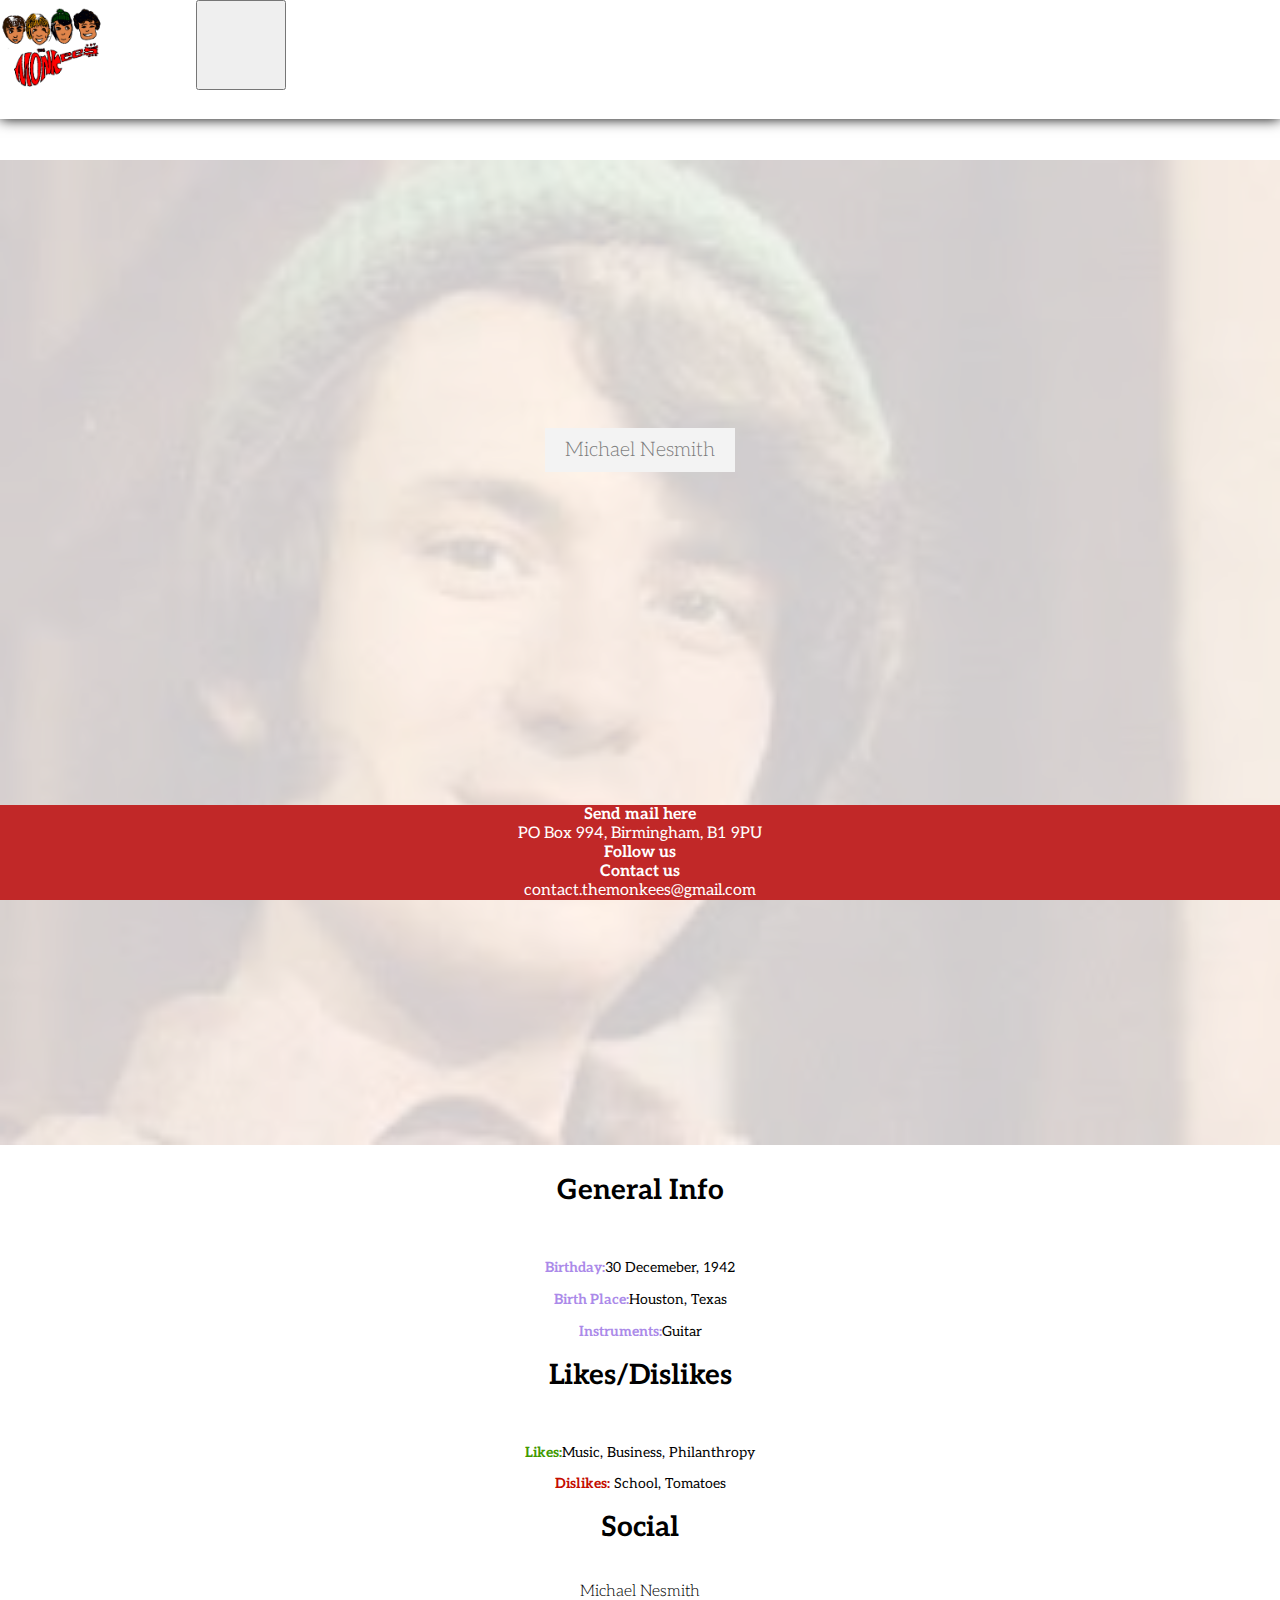
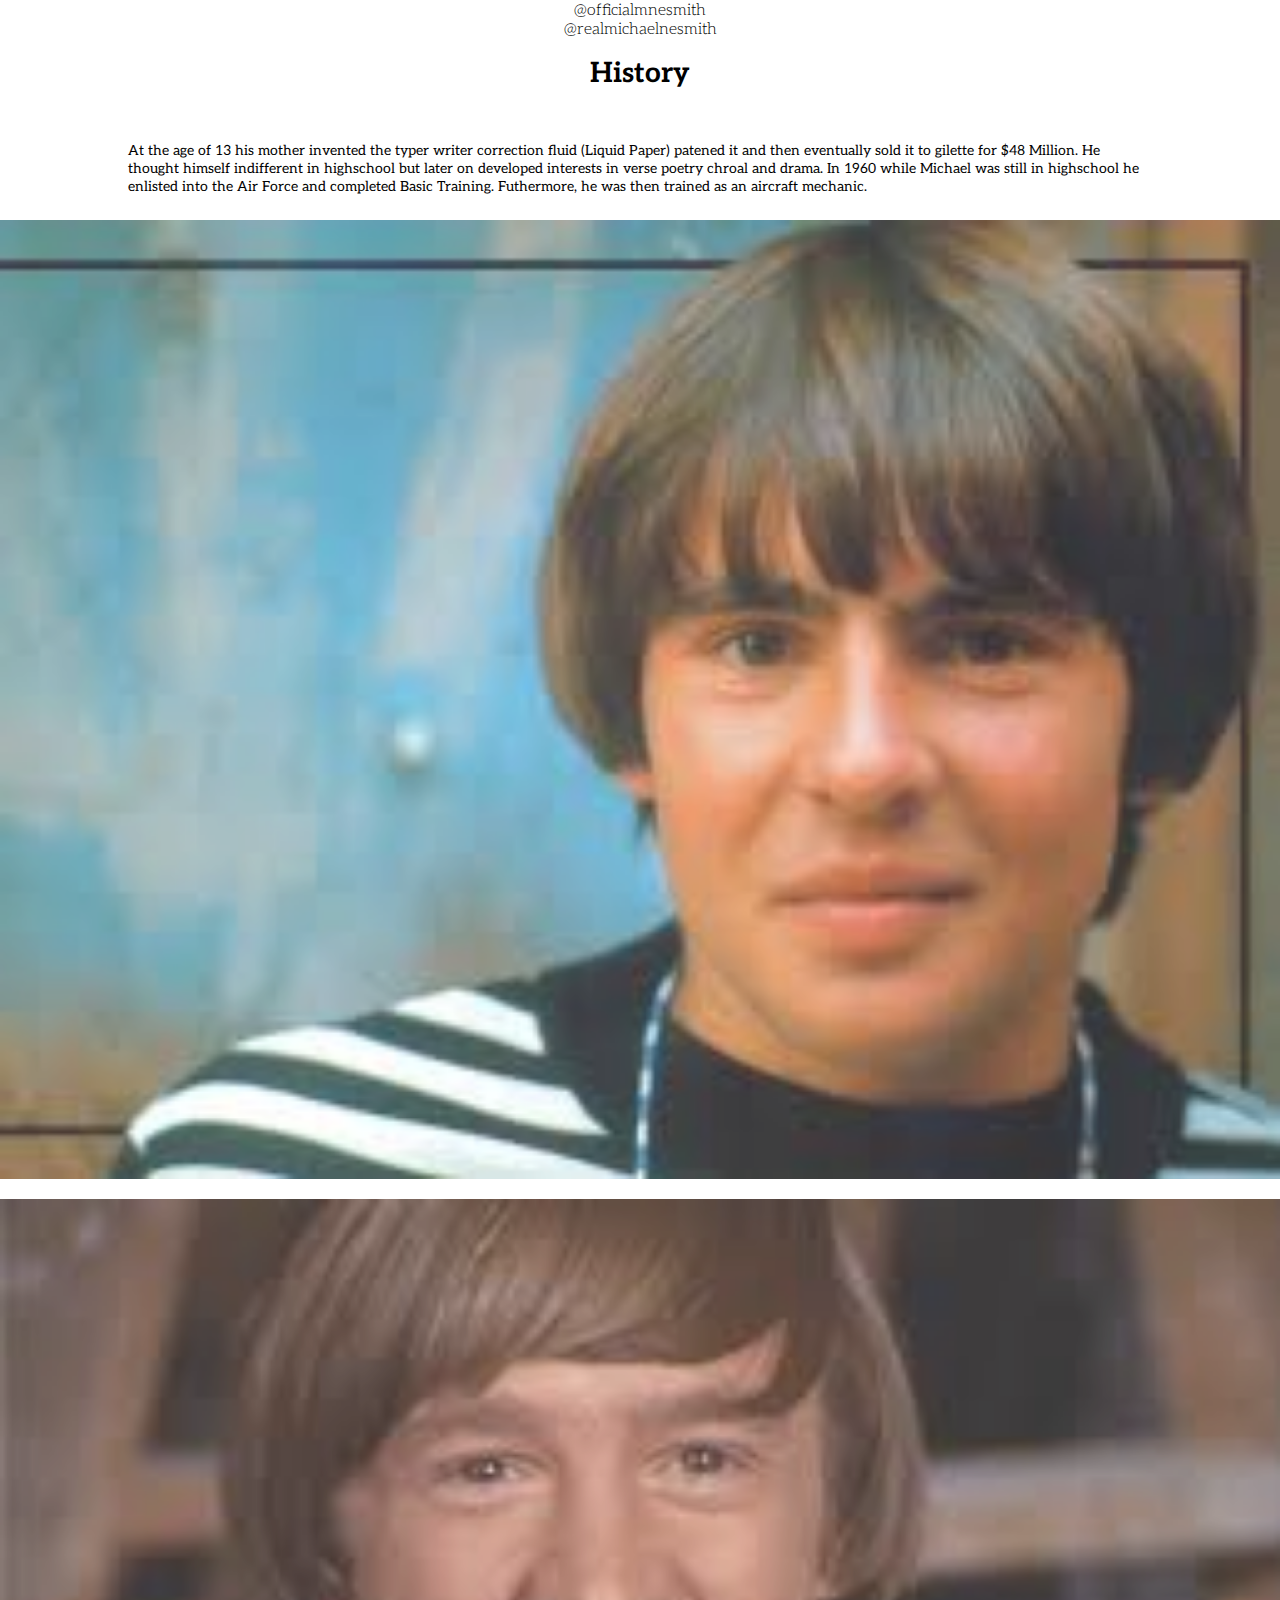
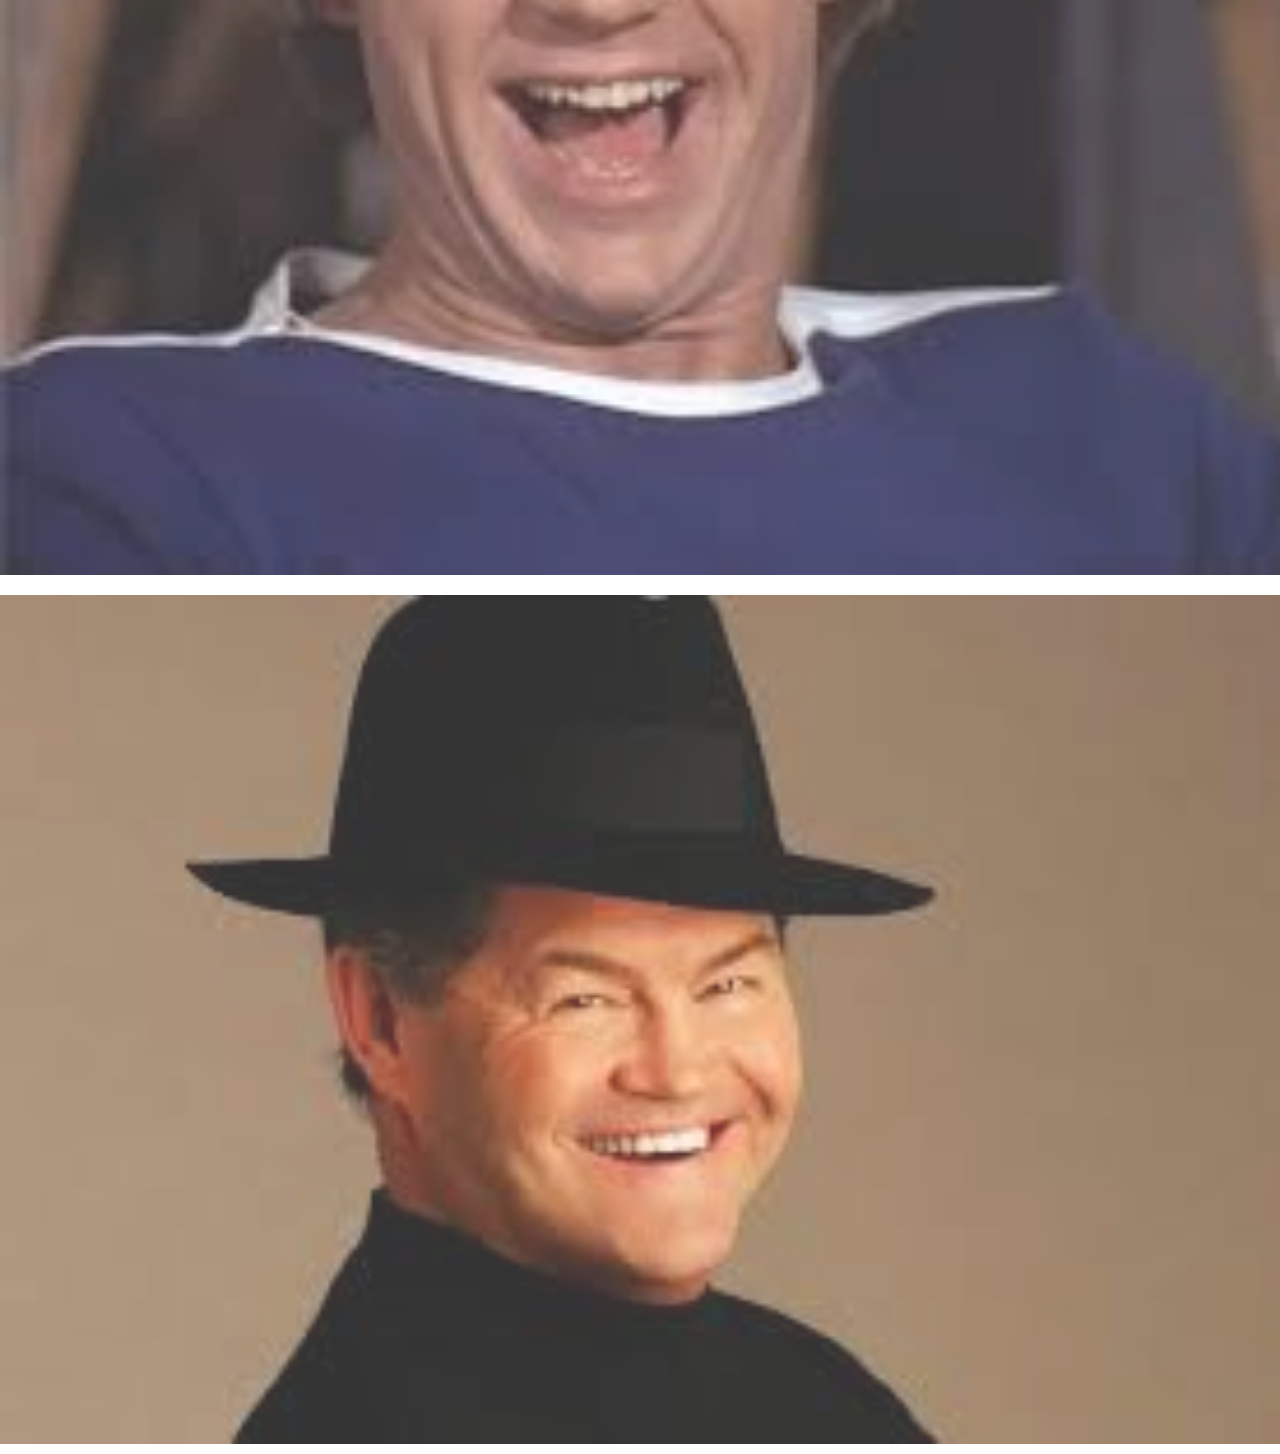
<file: mn_page.html>
<!DOCTYPE html>
<html lang="en">
    <head>
        <link rel="stylesheet" href="assets/css/style.css" type="text/css" />
        <link rel="stylesheet" href="https://stackpath.bootstrapcdn.com/bootstrap/4.2.1/css/bootstrap.min.css" integrity="sha384-GJzZqFGwb1QTTN6wy59ffF1BuGJpLSa9DkKMp0DgiMDm4iYMj70gZWKYbI706tWS" crossorigin="anonymous">
        <link rel="stylesheet" href="https://use.fontawesome.com/releases/v5.6.3/css/all.css" integrity="sha384-UHRtZLI+pbxtHCWp1t77Bi1L4ZtiqrqD80Kn4Z8NTSRyMA2Fd33n5dQ8lWUE00s/" crossorigin="anonymous">
        <title> The Monkees | Backstage </title>
    </head>
    <body>
        <!-- NAVBAR START -->
        <nav class="navbar navbar-expand-xl navbar-light">
            <a class="navbar-brand" href="backstage.html"><img src="band-assets/images/cover2.png" alt="The Monkees" style="max-height: 80px;"/><span class="sr-only">(current)</span></a>
            <button class="navbar-toggler" type="button" data-toggle="collapse" data-target="#navbarSupportedContent" aria-controls="navbarSupportedContent" aria-expanded="false" aria-label="Toggle navigation">
                <i class="fas fa-ellipsis-v"></i>
            </button>
            <div class="collapse navbar-collapse" id="navbarSupportedContent">
                <div class="navbar-nav">
                    <a class="nav-item nav-link" href="mtb.html">Meet The Band</a>
                    <a class="nav-item nav-link" href="archives.html">Monkee's Archive</a>
                    <a class="nav-item nav-link" href="availability.html">Band Availability</a>
                </div>
            </div>
        </nav>
        <!-- NAVBAR END -->
        
        <!-- MAIN START -->
        <div class="container-fluid main bm_main">
            
            <!-- BAND MEMBER'S ROW START -->
            <div class="row aleoff">
                
                <!-- MICHAEL NESMITH START -->
                <div class="base col-md-6 col-lg-3">
                    <img class="image focused-image" alt="Michael Nesmith" src="band-assets/images/mn.jpg" /> 
                    <div class="focused_middle">
                        <a href="mn_page.html"><div class="focus_text focused-text"> Michael Nesmith </div></a>
                    </div>
                </div>
                <!-- MICHAEL NESMITH END -->
                
                <!-- MICHAEL NESMITH INFO START -->
                <div class="row aleoff col-md-6 col-lg-9">
                <div class="col-sm-12 col-md-4 tacenter" style="">
                    <h1 class="mtb_h1 tacenter">General Info </h1> <br>
                    <p class="mtb_page_p_gi"><b>Birthday:</b>30 Decemeber, 1942</p>
                    <p class="mtb_page_p_gi"><b>Birth Place:</b>Houston, Texas</p>
                    <p class="mtb_page_p_gi"> <b> Instruments:</b>Guitar</p>
                </div>
                <div class="col-sm-12 col-md-4 tacenter">
                     <h1 class="mtb_h1 tacenter">Likes/Dislikes </h1> <br>
                     <p class="mtb_page_p_ld"><b style="color: #3F9900"> Likes:</b>Music, Business, Philanthropy</p>
                    <p class="mtb_page_p_ld"><b style="color: #C40C00"> Dislikes:</b> School, Tomatoes</p>
                </div>
                <div class="col-sm-12 col-md-4 tacenter">
                    <h1 class="mtb_h1">Social </h1> <br>
                    <span class="social_links" ><i class="fab fa-facebook"></i><a href="https://www.facebook.com/PHTork1/" target=”_blank”>Michael Nesmith</a></span><br>
                    <span class="social_links" ><i class="fab fa-twitter-square"></i><a href="#"  target=”_blank”>@officialmnesmith</a></span><br>
                    <span class="social_links" ><i class="fab fa-instagram"></i> <a href="#" target=”_blank”>@realmichaelnesmith</a></span>
                </div>
                <div class="col-12 tacenter">
                    <h1  class="mtb_h1 tacenter">History </h1>
                    <br>
                    <p class="mtb_page_p_h"> 
                    At the age of 13 his mother invented the typer writer correction fluid (Liquid Paper) patened it and then eventually sold it to gilette for $48 Million. 
                    He thought himself indifferent in highschool but later on developed interests in verse poetry chroal and drama.
                    In 1960 while Michael was still in highschool he enlisted into the Air Force and completed Basic Training. Futhermore, he was then trained as an aircraft mechanic.
                    </p>
                </div>
            </div>
                <!-- MICHAEL NESMITH INFO END -->
                
                <!-- DAVY JONES START -->
                <div class="base col-md-6 col-lg-4">
                    <img class="image" src="band-assets/images/dj.jpg" alt="Davy Jones" style="opacity: 0.8" /> 
                    <div class="middle">
                        <a href="dj_page.html"><div class="hover_text"> Davy Jones</div></a>
                    </div>
                </div>
                <!-- DAVY JONES END -->
                
                <!-- PETER TORK START -->
                <div class="base col-md-6 col-lg-4">
                    <img class="image" src="band-assets/images/pt.jpg" alt="Peter Tork" style="opacity: 0.8" /> 
                    <div class="middle">
                        <a href="pt_page.html"><div class="hover_text"> Peter Tork </div></a>
                    </div>
                </div>
                <!-- PETER TORK END -->
                
                <!-- MICKY DOLENZ START -->
                <div class="base col-md-6 col-lg-4">
                    <img class="image" src="band-assets/images/md.jpg" alt="Micky Dolenz" style="opacity: 0.8" /> 
                    <div class="middle">
                        <a href="md_page.html"><div class="hover_text"> Micky Dolenz </div></a>
                    </div>
                </div>
                <!-- MICKY DOLENZ END -->
                
            </div>
            <!-- BAND MEMBER'S ROW END -->
            
        </div>
        <!-- MAIN END -->
        
        <!-- FOOTER START -->
        <footer class="bmfooter container-fluid">
            <div class="row">
                <div class="col-sm" style="text-align: center">
                    <b>Send mail here</b><br>
                    <span>PO Box 994, Birmingham, B1 9PU</span>
                </div>
                <div class="col-sm" style="text-align: center">
                    <b>Follow us</b><br>
                    <a class="social_links_" href="#" target=”_blank”><i class="fab fa-facebook"></i></a>
                    <a class="social_links_" href="#" target=”_blank”><i class="fab fa-twitter-square"></i></a>
                    <a class="social_links_" href="#" target=”_blank”><i class="fab fa-instagram"></i></a>
                </div>
                <div class="col-sm" style="text-align: center">
                   <span><b>Contact us</b> <br>
                  contact.themonkees@gmail.com </span>
                </div>
            </div>
        </footer>
        <!-- FOOTER END -->
        
        <!-- SCRIPTS START -->
        <script src="https://code.jquery.com/jquery-3.3.1.slim.min.js" integrity="sha384-q8i/X+965DzO0rT7abK41JStQIAqVgRVzpbzo5smXKp4YfRvH+8abtTE1Pi6jizo" crossorigin="anonymous"></script>
        <script src="https://cdnjs.cloudflare.com/ajax/libs/popper.js/1.14.3/umd/popper.min.js" integrity="sha384-ZMP7rVo3mIykV+2+9J3UJ46jBk0WLaUAdn689aCwoqbBJiSnjAK/l8WvCWPIPm49" crossorigin="anonymous"></script>
        <script src="https://stackpath.bootstrapcdn.com/bootstrap/4.1.3/js/bootstrap.min.js" integrity="sha384-ChfqqxuZUCnJSK3+MXmPNIyE6ZbWh2IMqE241rYiqJxyMiZ6OW/JmZQ5stwEULTy" crossorigin="anonymous"></script>
        <!-- SCRIPTS END -->
    </body>
</html>
</file>
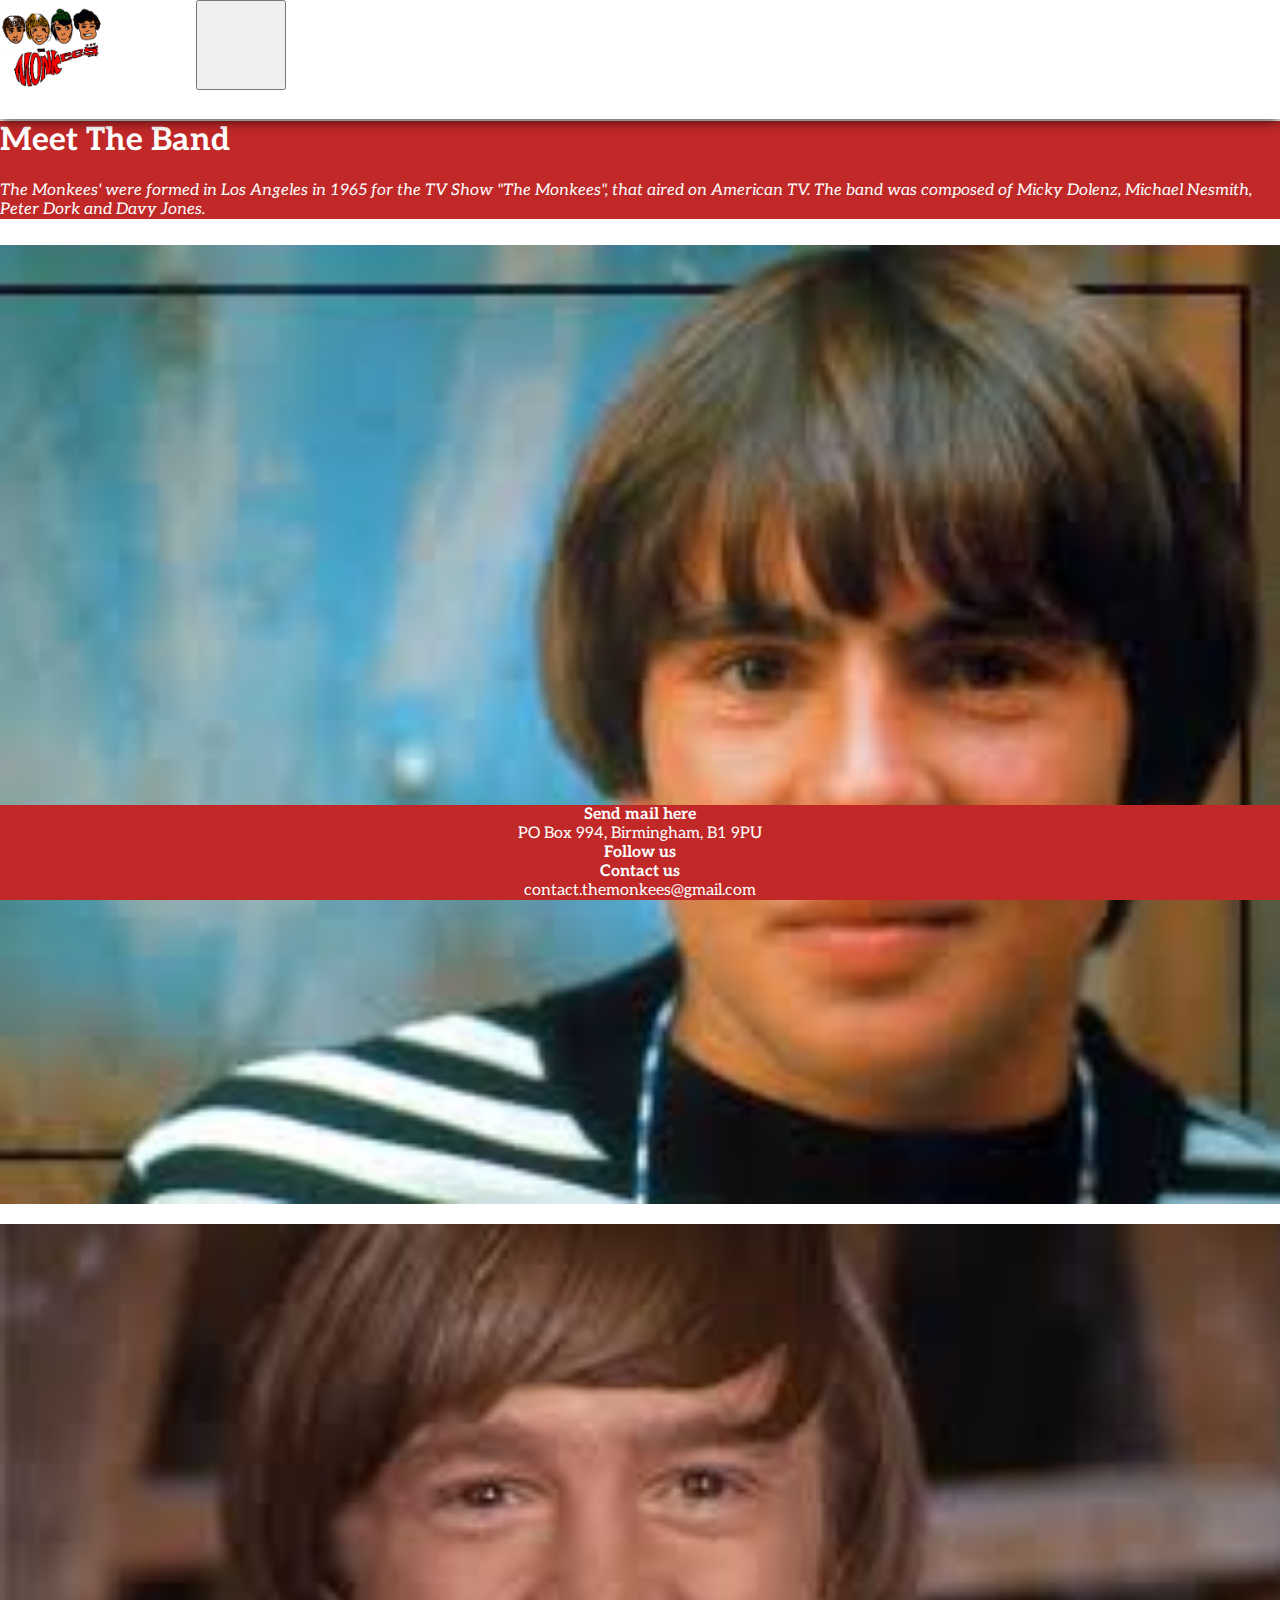
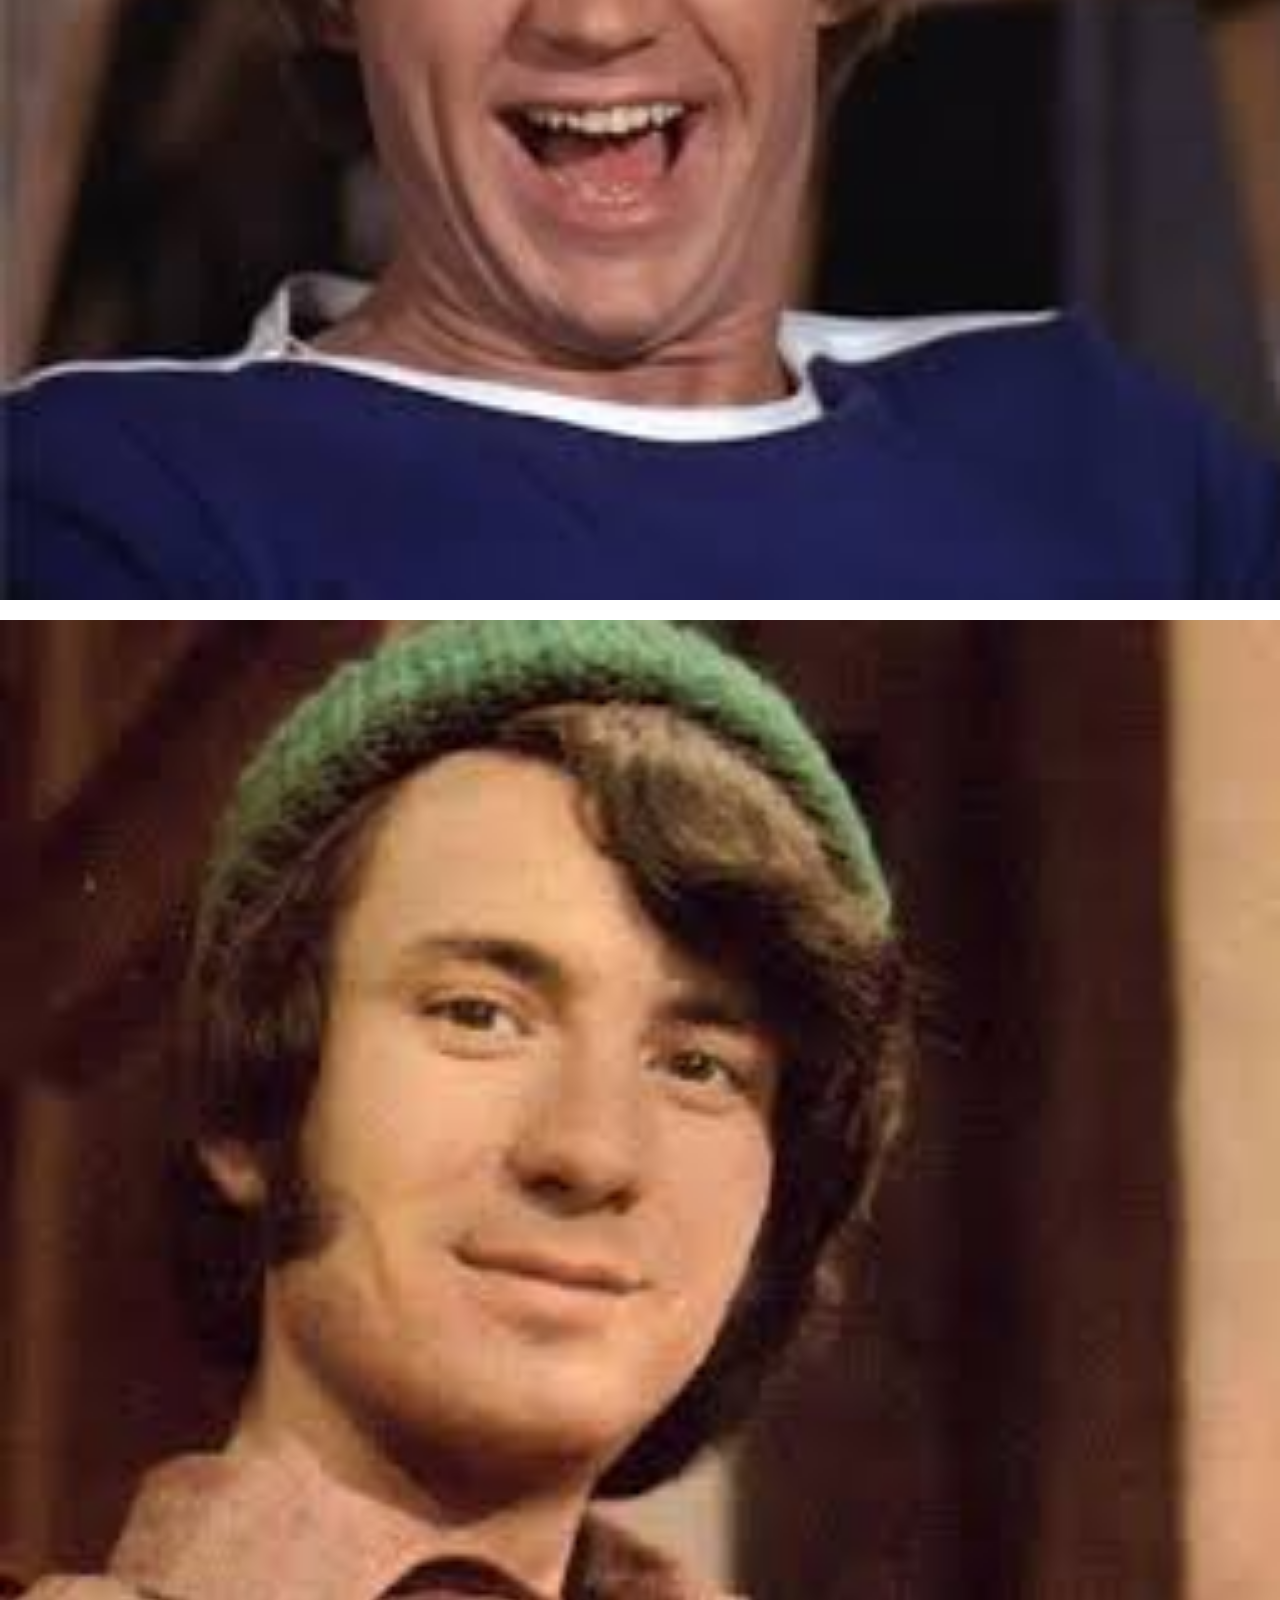
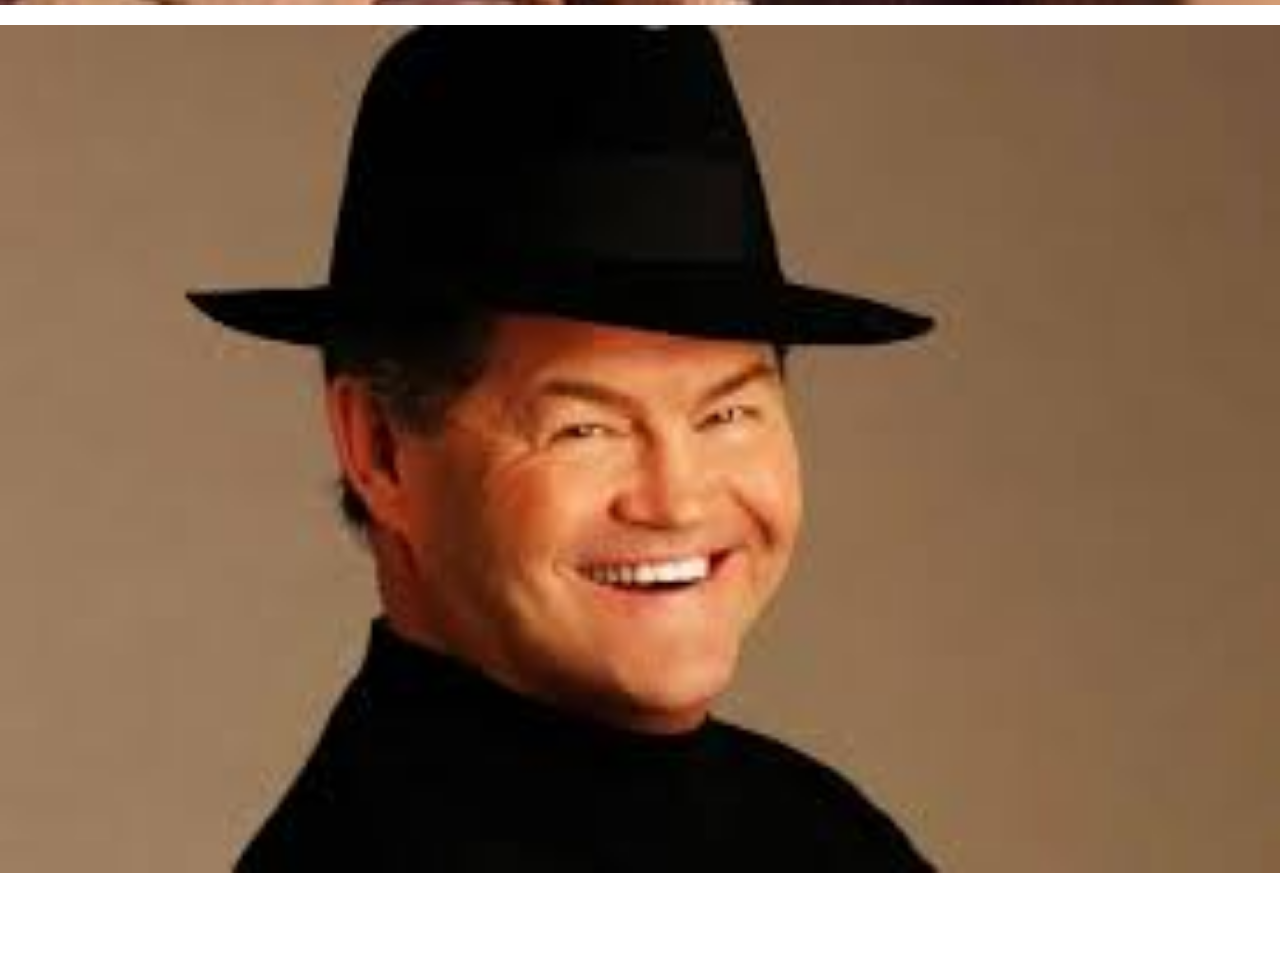
<file: mtb.html>
<!DOCTYPE html>
<html lang="en">
    <head>
        <link rel="stylesheet" href="assets/css/style.css" type="text/css" />
        <link rel="stylesheet" href="https://stackpath.bootstrapcdn.com/bootstrap/4.2.1/css/bootstrap.min.css" integrity="sha384-GJzZqFGwb1QTTN6wy59ffF1BuGJpLSa9DkKMp0DgiMDm4iYMj70gZWKYbI706tWS" crossorigin="anonymous">
        <link rel="stylesheet" href="https://use.fontawesome.com/releases/v5.6.3/css/all.css" integrity="sha384-UHRtZLI+pbxtHCWp1t77Bi1L4ZtiqrqD80Kn4Z8NTSRyMA2Fd33n5dQ8lWUE00s/" crossorigin="anonymous">
        <title> The Monkees | Backstage </title>
    </head>
    <body style="background-color: white">
        
        <!-- NAVBAR START  -->
        <nav class="navbar navbar-expand-xl navbar-light">
            <a class="navbar-brand" href="backstage.html"><img src="band-assets/images/cover2.png" style="max-height: 80px;" alt="The Monkees"/><span class="sr-only">(current)</span></a>
            <button class="navbar-toggler" type="button" data-toggle="collapse" data-target="#navbarSupportedContent" aria-controls="navbarSupportedContent" aria-expanded="false" aria-label="Toggle navigation">
               <i class="fas fa-ellipsis-v"></i>
            </button>
            <div class="collapse navbar-collapse" id="navbarSupportedContent">
                <div class="navbar-nav">
                    <a class="nav-item nav-link" href="mtb.html">Meet The Band</a>
                    <a class="nav-item nav-link" href="archives.html">Monkee's Archive</a>
                    <a class="nav-item nav-link" href="availability.html">Band Availability</a>
                </div>
            </div>
        </nav>
        <!-- NAVBAR END -->
        
        <!-- MAIN START -->
        <div class="main mtbmain">
            
            <!-- JUMBOTRON START -->
            <div class="jumbotron fff" style="background-color: #c12828; border-radius: 0px;">
                <div>
                    <h1 class="display-4"> Meet The Band</h1>
                    <p><i>The Monkees' were formed in Los Angeles in 1965 for the TV Show "The Monkees", that aired on American TV. The band was composed of Micky Dolenz, Michael Nesmith, Peter Dork and Davy Jones.</i> </p>
                </div>
            </div> 
            <!-- JUMBOTRON START -->
            
            <!-- BAND MEMBER'S ROW START -->
            <div class="mtbrow row fff aleoff" style="margin-left: 0; margin-right: 0;">
                
                <!-- DAVY JONES START -->
                <div class="base col-sm-12 col-md-6 col-lg-3">
                    <img class="image" src="band-assets/images/dj.jpg" alt="Davy Jones" /> 
                    <div class="middle">
                        <a href="dj_page.html"><div class="hover_text"> Davy Jones </div></a>
                    </div>
                </div>
                <!-- DAVY JONES END -->
                
                <!-- PETER TORK START -->
                <div class="base col-sm-12 col-md-6 col-lg-3">
                    <img class="image" src="band-assets/images/pt.jpg" alt="Peter Tork" /> 
                    <div class="middle">
                        <a href="pt_page.html"><div class="hover_text"> Peter Tork </div></a>
                    </div>
                </div>
                <!-- PETER TORK END -->
                
                <!-- MICHAEL NESMITH START -->
                <div class="base col-sm-12 col-md-6 col-lg-3">
                    <img class="image" src="band-assets/images/mn.jpg" alt="Michael Nesmith"  /> 
                    <div class="middle">
                        <a href="mn_page.html"><div class="hover_text"> Michael Nesmith </div></a>
                    </div>
                </div>
                <!-- MICHAEL NESMITH END -->
                
                <!-- MICKY DOLENZ START -->
                <div class="base col-sm-12 col-md-6 col-lg-3 ">
                    <img class="image" src="band-assets/images/md.jpg" alt="Micky Dolenz"  /> 
                    <div class="middle">
                        <a href="md_page.html"><div class="hover_text"> Micky Dolenz </div></a>
                    </div>
                </div>
                <!-- MICKY DOLENZ END -->
                
            </div>
            <!-- BAND MEMBER'S ROW END -->
        </div>
        <!-- MAIN END -->
        
        <!-- FOOTER START -->
        <footer>
            <div class="row" style="margin-left: 0; margin-right: 0;">
                <div class="col-sm" style="text-align: center">
                    <b>Send mail here</b><br>
                    <span>PO Box 994, Birmingham, B1 9PU</span>
                </div>
                <div class="col-sm" style="text-align: center">
                    <b>Follow us</b> <br>
                    <i class="fab fa-facebook"></i>
                    <i class="fab fa-twitter-square"></i>
                    <i class="fab fa-instagram"></i>
                </div>
                <div class="col-sm" style="text-align: center">
                  <span><b>Contact us</b> <br>
                  contact.themonkees@gmail.com </span>
                </div>
            </div>
        </footer>
        <!-- FOOTER END -->
        
        <!-- SCRIPTS START -->
        <script src="https://code.jquery.com/jquery-3.3.1.slim.min.js" integrity="sha384-q8i/X+965DzO0rT7abK41JStQIAqVgRVzpbzo5smXKp4YfRvH+8abtTE1Pi6jizo" crossorigin="anonymous"></script>
        <script src="https://cdnjs.cloudflare.com/ajax/libs/popper.js/1.14.3/umd/popper.min.js" integrity="sha384-ZMP7rVo3mIykV+2+9J3UJ46jBk0WLaUAdn689aCwoqbBJiSnjAK/l8WvCWPIPm49" crossorigin="anonymous"></script>
        <script src="https://stackpath.bootstrapcdn.com/bootstrap/4.1.3/js/bootstrap.min.js" integrity="sha384-ChfqqxuZUCnJSK3+MXmPNIyE6ZbWh2IMqE241rYiqJxyMiZ6OW/JmZQ5stwEULTy" crossorigin="anonymous"></script>
        <!-- SCRIPTS END -->
        
    </body>
</html>
</file>
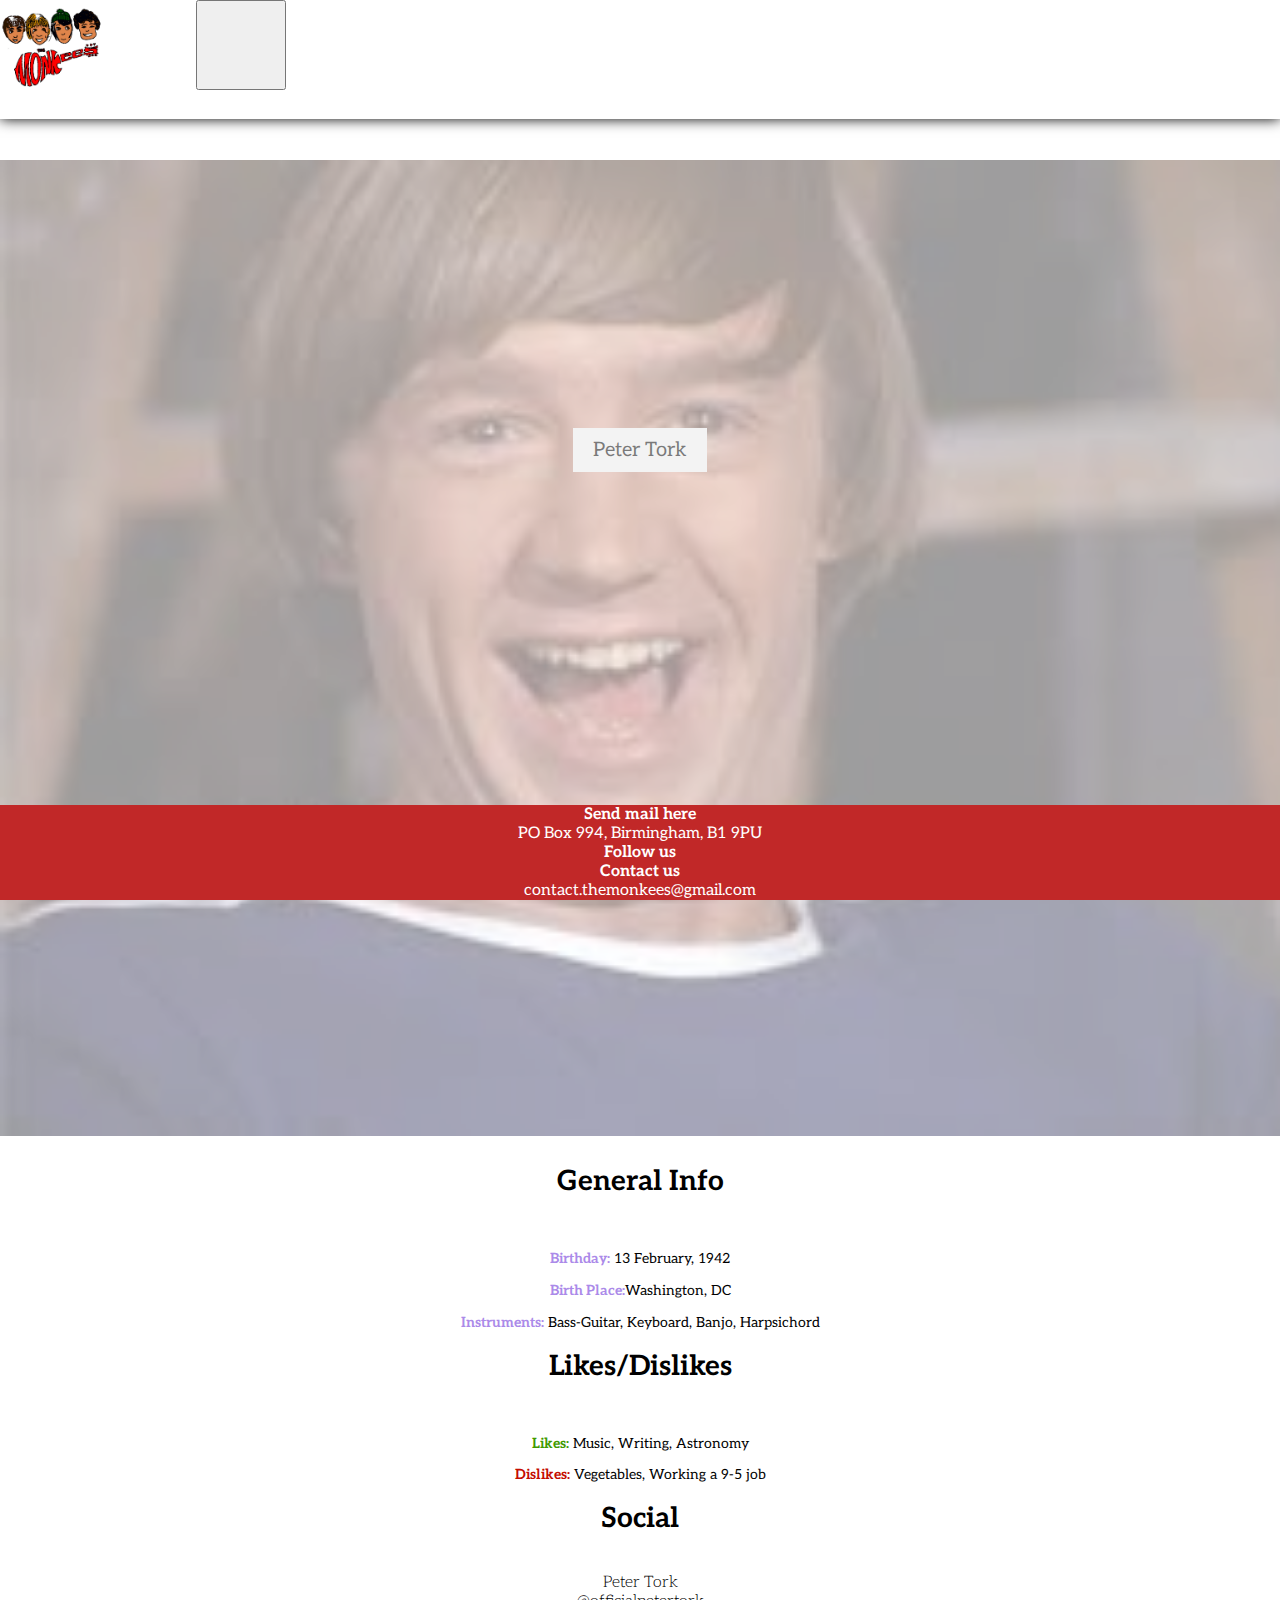
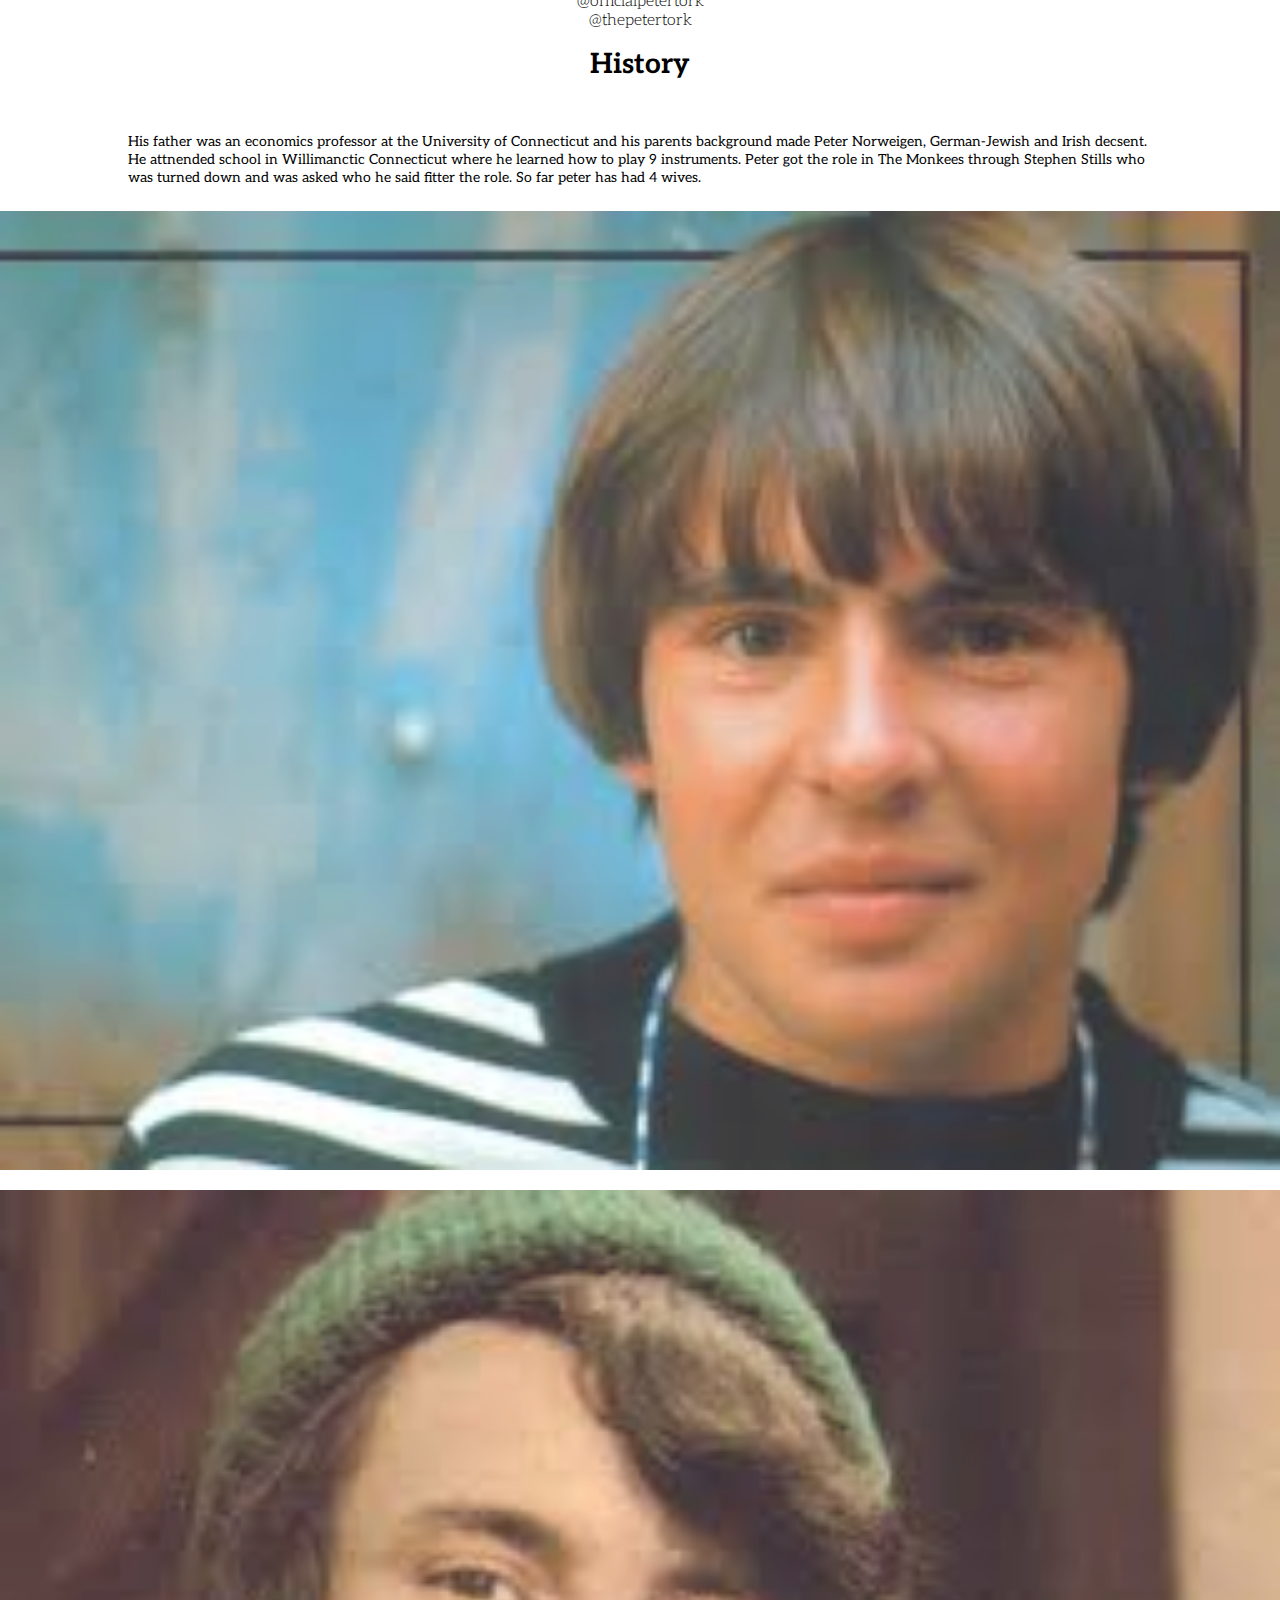
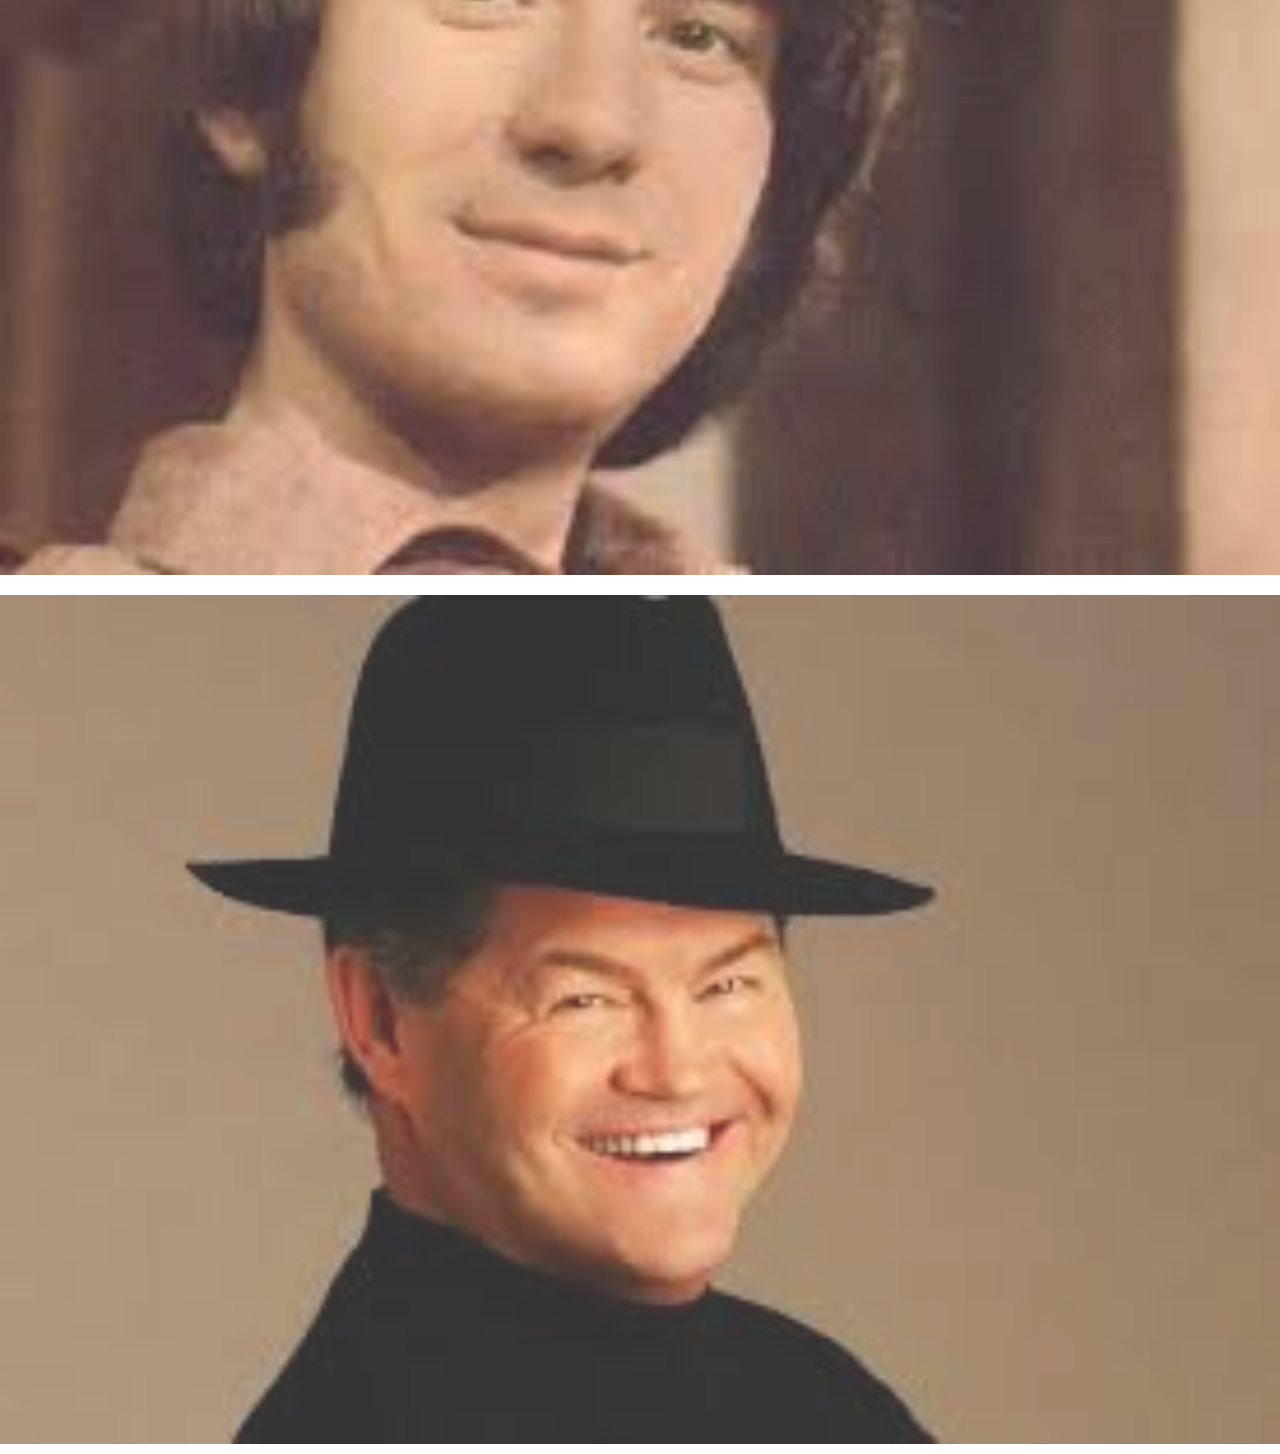
<file: pt_page.html>
<!DOCTYPE html>
<html lang="en">
    <head>
        <link rel="stylesheet" href="assets/css/style.css" type="text/css" />
        <link rel="stylesheet" href="https://stackpath.bootstrapcdn.com/bootstrap/4.2.1/css/bootstrap.min.css" integrity="sha384-GJzZqFGwb1QTTN6wy59ffF1BuGJpLSa9DkKMp0DgiMDm4iYMj70gZWKYbI706tWS" crossorigin="anonymous">
        <link rel="stylesheet" href="https://use.fontawesome.com/releases/v5.6.3/css/all.css" integrity="sha384-UHRtZLI+pbxtHCWp1t77Bi1L4ZtiqrqD80Kn4Z8NTSRyMA2Fd33n5dQ8lWUE00s/" crossorigin="anonymous">
        <title> The Monkees | Backstage </title>
    </head>
    <body>
        <!-- NAVBAR START -->
        <nav class="navbar navbar-expand-xl navbar-light">
            <a class="navbar-brand" href="backstage.html"><img src="band-assets/images/cover2.png" alt="The Monkees" style="max-height: 80px;"/><span class="sr-only">(current)</span></a>
            <button class="navbar-toggler" type="button" data-toggle="collapse" data-target="#navbarSupportedContent" aria-controls="navbarSupportedContent" aria-expanded="false" aria-label="Toggle navigation">
                <i class="fas fa-ellipsis-v"></i>
            </button>
            <div class="collapse navbar-collapse" id="navbarSupportedContent">
                <div class="navbar-nav">
                    <a class="nav-item nav-link" href="mtb.html">Meet The Band</a>
                    <a class="nav-item nav-link" href="archives.html">Monkee's Archive</a>
                    <a class="nav-item nav-link" href="availability.html">Band Availability</a>
                </div>
            </div>
        </nav>
        <!-- NAVBAR END -->
        
        <!-- MAIN START -->
        <div class="container-fluid main bm_main">
            
            <!-- BAND MEMBER'S ROW START -->
            <div class="row aleoff">
                
                <!-- PETER TORK START -->
                <div class="base col-md-6 col-lg-3">
                    <img class="image focused-image" src="band-assets/images/pt.jpg" alt="Peter Tork" style="opacity: 0.4" /> 
                    <div class="focused_middle">
                        <div class="focus_text focused-text"> Peter Tork </div>
                    </div>
                </div>
                <!-- PETER TORK END -->
                
                <!-- PETER TORK INFO START -->
                <div class="row aleoff col-md-6 col-lg-9">
                    <div class="col-sm-12 col-md-4 tacenter" style="">
                        <h1 class="mtb_h1 tacenter">General Info </h1> <br>
                        <p class="mtb_page_p_gi"><b>Birthday:</b> 13 February, 1942 </p>
                        <p class="mtb_page_p_gi"><b>Birth Place:</b>Washington, DC</p>
                        <p class="mtb_page_p_gi"> <b> Instruments:</b> Bass-Guitar, Keyboard, Banjo, Harpsichord</p>
                    </div>
                    <div class="col-sm-12 col-md-4 tacenter">
                         <h1 class="mtb_h1 tacenter">Likes/Dislikes </h1> <br>
                         <p class="mtb_page_p_ld"><b style="color: #3F9900"> Likes:</b> Music, Writing, Astronomy</p>
                        <p class="mtb_page_p_ld"><b style="color: #C40C00"> Dislikes:</b> Vegetables, Working a 9-5 job</p>
                    </div>
                    <div class="col-sm-12 col-md-4 tacenter">
                        <h1 class="mtb_h1">Social </h1> <br>
                        <span class="social_links" ><i class="fab fa-facebook"></i><a href="https://www.facebook.com/PHTork1/" target=”_blank”>Peter Tork</a></span><br>
                        <span class="social_links" ><i class="fab fa-twitter-square"></i><a href="#"  target=”_blank”>@officialpetertork</a></span><br>
                        <span class="social_links" ><i class="fab fa-instagram"></i> <a href="#" target=”_blank”>@thepetertork</a></span>
                    </div>
                    <div class="col-12 tacenter">
                        <h1  class="mtb_h1 tacenter">History </h1>
                        <br>
                        <p class="mtb_page_p_h">
                        His father was an economics professor at the University of Connecticut and his parents background made Peter Norweigen, 
                        German-Jewish and Irish decsent. He attnended school in Willimanctic Connecticut where he learned how to play 9 instruments.
                        Peter got the role in The Monkees through Stephen Stills who was turned down and was asked who he said fitter the role. So far peter has had 4 wives.
                        </p>
                    </div>
                </div>
                <!-- PETER TORK INFO END -->
                
                <!-- DAVY JONES START -->
                <div class="base col-md-6 col-lg-4">
                    <img class="image" src="band-assets/images/dj.jpg" alt="Davy Jones" style="opacity: 0.8" /> 
                    <div class="middle">
                        <a href="dj_page.html"><div class="hover_text"> Davy Jones</div></a>
                    </div>
                </div>
                <!-- DAVY JONES END -->
                
                <!-- MICHAEL NESMITH START -->
                <div class="base col-md-6 col-lg-4">
                    <img class="image" src="band-assets/images/mn.jpg" alt="Micheal Nesmith" style="opacity: 0.8" /> 
                    <div class="middle">
                        <a href="mn_page.html"><div class="hover_text">Michael Nesmith</div></a>
                    </div>
                </div>
                <!-- MICHAEL NESMITH END -->
                
                <!-- MICKY DOLENZ START -->
                <div class="base col-md-6 col-lg-4">
                    <img class="image" src="band-assets/images/md.jpg" alt="Micky Dolenz" style="opacity: 0.8" /> 
                    <div class="middle">
                         <a href="md_page.html"><div class="hover_text"> Micky Dolenz </div></a>
                    </div>
                </div>
                <!-- MICKY DOLENZ END -->
            </div>
            <!-- BAND MEMBER'S ROW START -->
            
        </div>
        <!-- MAIN END -->
        
        <!-- FOOTER START -->
        <footer class="bmfooter container-fluid">
            <div class="row">
                <div class="col-sm" style="text-align: center">
                    <b>Send mail here</b><br>
                    <span>PO Box 994, Birmingham, B1 9PU</span>
                </div>
                <div class="col-sm" style="text-align: center">
                    <b>Follow us</b><br>
                    <a class="social_links_" href="#" target=”_blank”><i class="fab fa-facebook"></i></a>
                    <a class="social_links_" href="#" target=”_blank”><i class="fab fa-twitter-square"></i></a>
                    <a class="social_links_" href="#" target=”_blank”><i class="fab fa-instagram"></i></a>
                </div>
                <div class="col-sm" style="text-align: center">
                    <span><b>Contact us</b> <br>
                  contact.themonkees@gmail.com </span>
                </div>
            </div>
        </footer>
        <!-- FOOTER END -->
        
        <!-- SCRIPTS START -->
        <script src="https://code.jquery.com/jquery-3.3.1.slim.min.js" integrity="sha384-q8i/X+965DzO0rT7abK41JStQIAqVgRVzpbzo5smXKp4YfRvH+8abtTE1Pi6jizo" crossorigin="anonymous"></script>
        <script src="https://cdnjs.cloudflare.com/ajax/libs/popper.js/1.14.3/umd/popper.min.js" integrity="sha384-ZMP7rVo3mIykV+2+9J3UJ46jBk0WLaUAdn689aCwoqbBJiSnjAK/l8WvCWPIPm49" crossorigin="anonymous"></script>
        <script src="https://stackpath.bootstrapcdn.com/bootstrap/4.1.3/js/bootstrap.min.js" integrity="sha384-ChfqqxuZUCnJSK3+MXmPNIyE6ZbWh2IMqE241rYiqJxyMiZ6OW/JmZQ5stwEULTy" crossorigin="anonymous"></script>
        <!-- SCRIPTS END -->
    </body>
</html>
</file>
<file: assets/css/style.css>
/*---------- Fonts  ----- */

@import url('https://fonts.googleapis.com/css?family=Aleo:300,300i,400,400i,700,700i');

/*----------/Fonts -----*/

/*---------- Html & Body ----- */

html, body {
    margin: 0;
    padding: 0;
    height: 100%;
}

/*----------/Html & Body -----*/

/*----------Nav & Footer -----*/

nav.navbar {
    position: fixed;
    top: 0;
    width: 100%;
    z-index: 10;
    background-color: white;
    box-shadow: 0px 0px 13px black;
}

.nav-item {
    text-align: center;
}

footer {
    font-family: "Aleo", sans-serif;
    position: fixed;
    bottom: 0;
    width: 100%;
    color: white;
    background-color: #c12828;
}

.navbar-toggler {
    height: 90px;
    width: 90px;
}

.fas.fa-ellipsis-v{
    font-size: 45px;
}

/*----------/Nav & Footer -----*/

/*---------- Landing Page -----*/

.bg-img {
    background-image: url("../../band-assets/images/monkees.jpg");
    height: 100%;
    width: 100%;
    background-position: center;
    background-repeat: no-repeat;
    background-size: cover;
    z-index: 1;
}

.bg-img:after {
  position: fixed;
  bottom: 0;
  height: 100%;
  width: 100%;
  background-image: linear-gradient(to bottom, rgba(255, 255, 255, 0.5) 0, rgba(0, 0, 0, 0.9) 100%);
  content: '';
}

#the-monkees {
    position: fixed;
    bottom: 40%;
    text-align: center;
    color: white;
    width: 100%;
    font-size: 100px;
    font-family: 'Aleo', serif;
    font-weight: 700;
    z-index: 2;
}

.backstage-div {
    position: fixed;
    bottom: 27.5%;
    text-align: center;
    color: white;
    width: 100%;
    font-size: 125px;
    font-family: 'Aleo', serif;
    font-weight: 700;
    z-index: 2;
}

.backstage-btn {
    background-color: transparent !important;
    color: white !important;
    height: 75px;
    width: 300px !important;
}

.backstage-btn:hover {
    background-color: rgba(255,255, 255, 0.1) !important;
}

#come_bkstg {
    text-decoration: none ;
    color: white;
    font-size: 30px;
}

#come_bkstg:hover {
    color: white;
}

a {
    text-decoration: none;
    color: white;
    font-size: 22px;
    font-family: 'Aleo', serif;
    font-weight: 300;
}

/*---------- Media Queries -----*/

@media only screen and (max-width: 1024px)  {
    
#the-monkees {
    position: fixed;
    bottom: 40%;
    text-align: center;
    color: white;
    width: 100%;
    font-size: 100px;
    font-family: 'Aleo', serif;
    font-weight: 700;
    z-index: 2;
}

}
@media only screen and (max-width: 615px) {
    
#the-monkees {
    position: fixed;
    bottom: 40%;
    text-align: center;
    color: white;
    width: 100%;
    font-size: 55px;
    font-family: 'Aleo', serif;
    font-weight: 700;
    z-index: 2;
}

.backstage-btn {
    background-color: transparent !important;
    color: white !important;
    height: 55px;
    width: 225px !important;
}

.backstage-div {
    bottom: 27.5%;
}

#come_bkstg {
    font-size: 20px;
}

}
@media only screen and (max-width: 415px)  {
    
#the-monkees {
    position: fixed;
    bottom: 40%;
    text-align: center;
    color: white;
    width: 100%;
    font-size: 45px;
    font-family: 'Aleo', serif;
    font-weight: 700;
    z-index: 2;
}

.backstage-btn {
    background-color: transparent !important;
    color: white !important;
    height: 45px;
    width: 215px !important;
}

.backstage-div {
    bottom: 27.5%;
}

#come_bkstg {
    font-size: 18px;
}

}

/*----------/Media Queries -----*/
/*----------/Landing Page -----*/

/*---------- Backstage Page -----*/

.bkmain {
    padding-top: 100px;
    background-image: url("../../band-assets/images/monkeesbk.jpg");
    height: 100%;
    width: 100%;
    background-position: center;
    background-repeat: no-repeat;
    background-size: cover;
    z-index: 1;
    
}

.main {
    font-family: "Aleo", sans-serif;
    height: 100%;
}

#video {
    margin-left: auto;
    margin-right: auto; 
    display: block; 
    box-shadow: 0px 10px 30px black;
    height: auto;
    width: auto;
}

/*---------- Media Queries -----*/

@media only screen and (max-width: 640px) {
    
    #video {
        width: 100%;
    }
    
}

/*----------/Media Queries -----*/
/*----------/Backstage Page -----*/

/*---------- mtb.html -----*/

.mtbmain {
    padding-top: 100px;
    height: auto;
}

.bndmain {
    padding-top: 100px;
    margin-bottom: 100px;
    height: auto;
}

.mtbrow {
        padding-bottom: 75px;
    }

.dj_col:hover {
    opacity: 0.4;
}

.base { 
    padding: 10px 0;
}

.image {
  opacity: 1;
  display: block;
  width: 100%;
  transition: .5s ease;
  backface-visibility: hidden;
  padding: 0;
}

.middle {
  transition: .5s ease;
  position: absolute;
  top: 50%;
  left: 50%;
  transform: translate(-50%, -50%);
  -ms-transform: translate(-50%, -50%);
  text-align: center;
  opacity: 0;
}

.base:hover .image {
  opacity: 0.2;
}

.base:hover .middle {
  opacity: 1;
}

.hover_text {
  background-color: #f3f3f3;
  color: rgba(0,0,0,.5);
  font-size: 20px;
  padding: 10px 20px;
}

.hover_text:hover {
  color: rgb(0,0,0);
}

.focused-image {
    opacity: 0.2;
}

.focus_text {
  background-color: #f3f3f3;
  color: rgba(0,0,0,.5);
  font-size: 20px;
  padding: 10px 20px;
}

.focused_middle {
  position: absolute;
  top: 50%;
  left: 50%;
  transform: translate(-50%, -50%);
  -ms-transform: translate(-50%, -50%);
  text-align: center;
  opacity: 1;
}

.mtb_h1 {
    font-size: 28px ;
}

.mtb_page_p_gi b {
    color: #ab8ae9;
}

.mtb_page_p_gi  {
    font-size: 14px;
    line-height: 18px;
}

.mtb_page_p_h b  {
    color: #ab8ae9;
}

.mtb_page_p_h  {
    font-size: 14px;
    line-height: 18px;
    text-align: left;
    margin-left: 10%;
    margin-right: 10%;
}

.mtb_page_p_ld  {
    font-size: 14px;
}

.social_links a {
    text-decoration: none;
    color: black;
    font-size: 16px;
    font-family: 'Aleo', serif;
    font-weight: 300;
}

.social_links a:hover {
    text-decoration: none;
    color: grey;
    font-size: 16px;
    font-family: 'Aleo', serif;
    font-weight: 300;
}

.social_links_{
    color: white;
}

.social_links_:hover{
    color: #272727;
}

.bm_main {
        padding-top: 150px;
        margin-bottom: 75px;
        height: auto;
        
}

/*---------- Media Queries -----*/

@media only screen and (max-width: 1024px)  {
    
.mtb_h1 {
    font-size: 20px ;
}
.mtb_page_p_gi,
.mtb_page_p_h,
.mtb_page_p_ld,
.social_links,
.social_links a
{
    font-size: 12px;
    line-height: 15px;
}

.bm_main {
        margin-bottom: 0px;
}

}
@media only screen and (max-width: 576px) {

   .mtbrow {
        padding-bottom: 200px;
    }
    

    
}
@media only screen and (max-width: 450px)  {
    
.mtb_h1 {
    font-size: 16px ;
}

.mtb_page_p_gi,
.mtb_page_p_h,
.mtb_page_p_ld,
.social_links,
.social_links a
{
    font-size: 11px;
    line-height: 15px;
}
}

/*----------/Media Queries -----*/
/*----------/mtb.html -----*/

/*---------- archives.html -----*/

.arcmain {
    padding-top: 100px;
    height: auto;
    margin-bottom: 50px;
}

/*----------/archives.html -----*/

/*---------- availability.html -----*/

.perform_p {
    font-size: 21px;
    color: white;
}

/*---------- Media Queries -----*/

@media only screen and (max-width: 1024px)  {

.currentdates h1,
.adates h1 {
    font-size: 75px;
}

.currentdates p,
.adates p {
    font-size: 18px;
}
}
@media only screen and (max-width: 729px)  {

.currentdates h1,
.adates h1 {
    font-size: 50px;
}

.currentdates p,
.adates p {
    font-size: 14px;
}
}
@media only screen and (max-width: 400px)  {

.currentdates h1,
.adates h1 {
    font-size: 45px;
}

.currentdates p,
.adates p{
    font-size: 12px;
}
}

/*----------/Media Queries -----*/
/*----------/availability.html -----*/

/*---------- special class names -----*/

.fff {
    color: #ffffff;
}

.redtxt {
    color: #c12828;
}

.aleoff {
    font-family: 'Aleo', sans-serif;
}

.tacenter {
    text-align: center;
}

.p5 {
    padding: 5px;
}

.p10 {
    padding: 10px;
}

.p15 {
    padding: 15px;
}

.maxheight {
    max-height: 183px;
}

.width100 {
    width: 80%;
}

.fcolor {
    color: rgba(0,0,0,.5)
}

.hr_1 {
    width: 70%;
}
 
/*----------/special class names -----*/

/*---------- media queries -----*/

@media only screen and (max-width: 1199px) {
    
.nav-item {
    font-size: 40px;
}

}
@media only screen and (max-width: 767px) {
    
    footer {
        position: relative;
    }
    
}

/*----------/media queries -----*/
</file>
